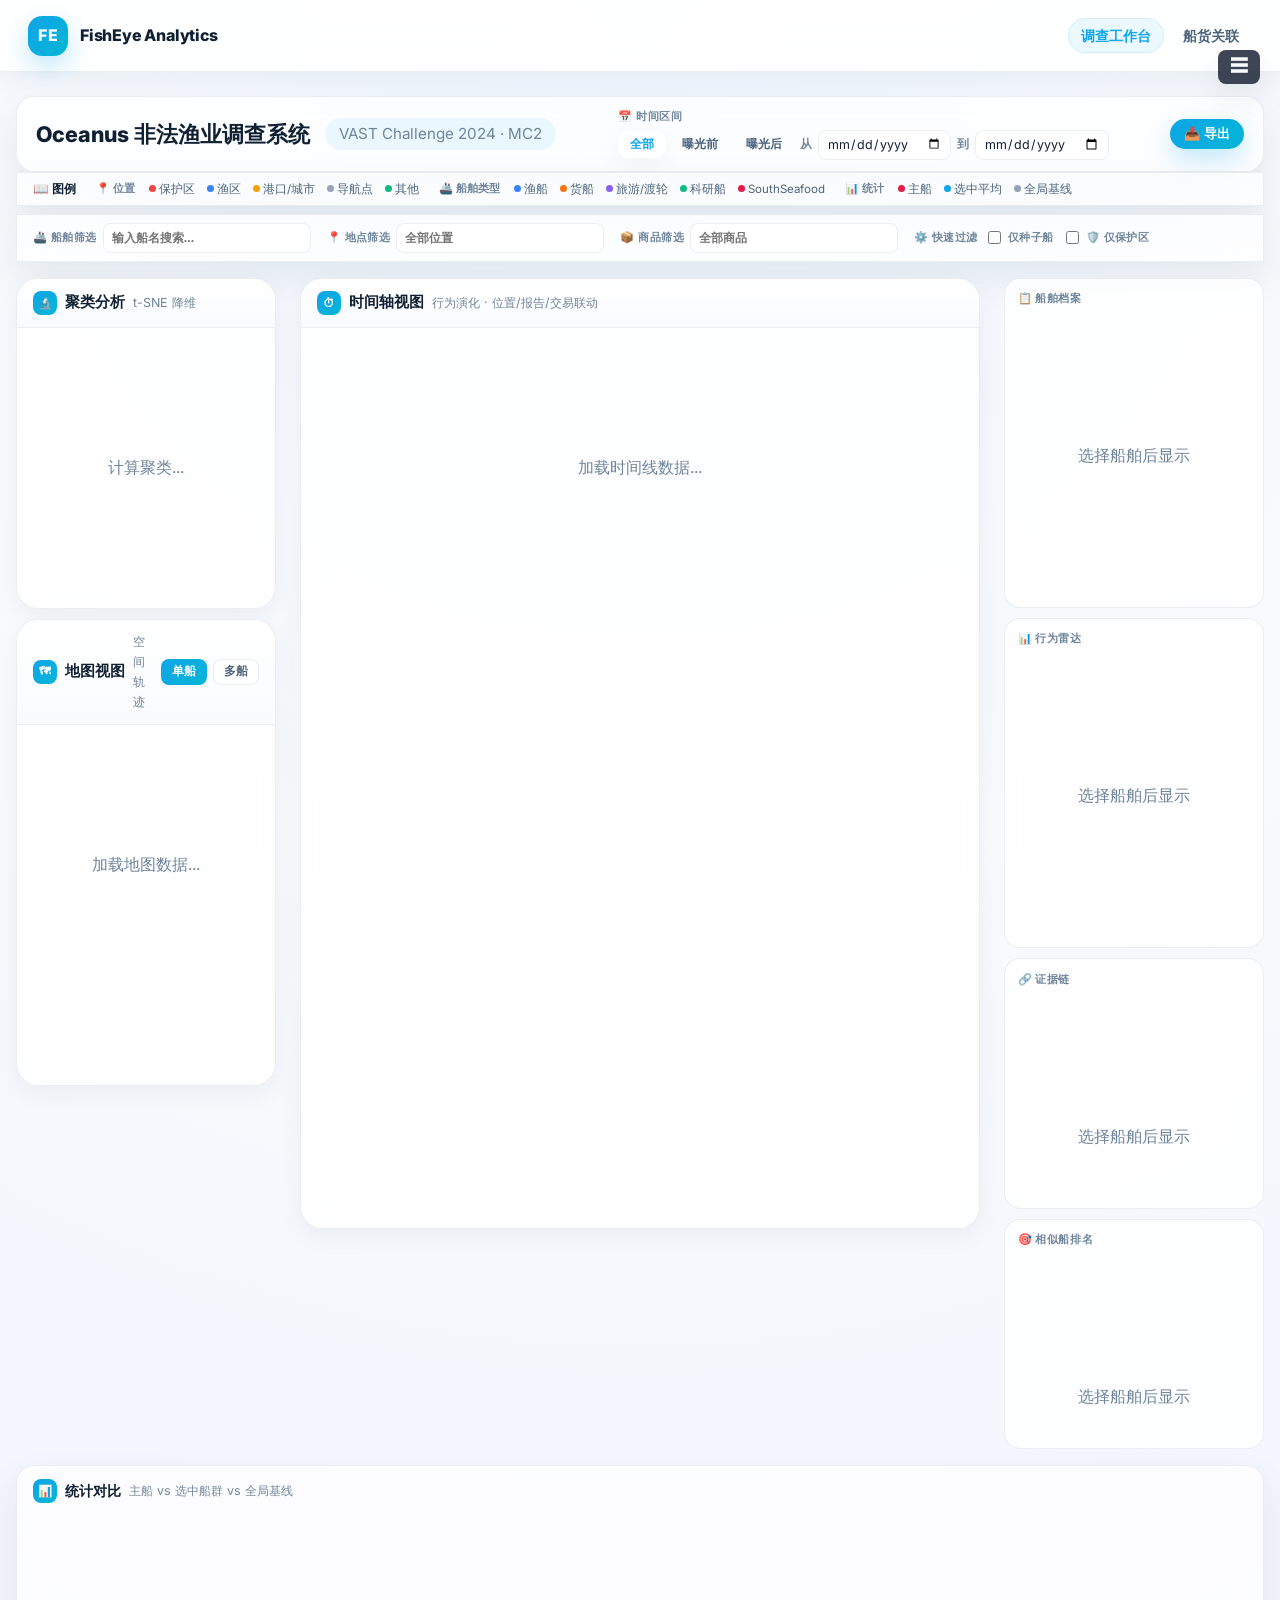
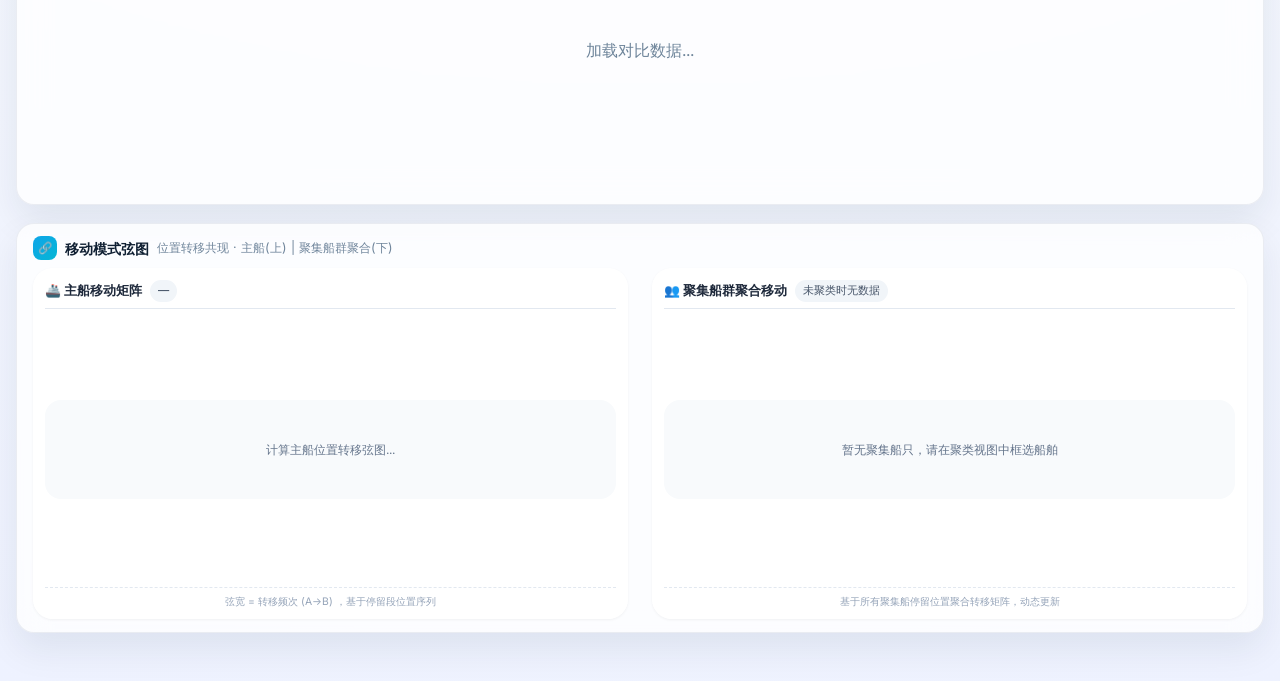
<file: index.html>
<!DOCTYPE html>
<html lang="zh-CN">
<head>
  <meta charset="UTF-8" />
  <meta name="viewport" content="width=device-width, initial-scale=1.0" />
  <title>Oceanus 非法渔业调查系统 | FishEye Analytics</title>
  <link rel="preconnect" href="https://fonts.googleapis.com">
  <link rel="preconnect" href="https://fonts.gstatic.com" crossorigin>
  <link href="https://fonts.googleapis.com/css2?family=Inter:wght@400;500;600;700;800&display=swap" rel="stylesheet">
  <link rel="stylesheet" href="styles/main.css" />
  <script src="https://d3js.org/d3.v7.min.js"></script>
  <script src="scripts/frontend/viz-utils.js"></script>
  <script src="scripts/frontend/timeline.js" defer></script>
  <script src="scripts/frontend/dashboard.js" defer></script>
</head>
<body class="app-body">
  <!-- ===== 顶部导航栏 ===== -->
  <nav class="nav-bar glass-nav">
    <a href="index.html" class="nav-brand">
      <div class="logo">FE</div>
      <span>FishEye Analytics</span>
    </a>
    <ul class="nav-links">
      <li><a href="index.html" class="active">调查工作台</a></li>
      <li><a href="pages/q1.html">船货关联</a></li>
    </ul>
  </nav>

  <button id="nav-toggle" class="nav-toggle" type="button" aria-label="显示/隐藏导航" aria-expanded="true">☰</button>

  <main class="main-content">
    <div class="container">

      <!-- ===== 顶部控制栏 ===== -->
      <section class="top-bar glass-panel" id="top-bar">
        <div class="top-bar-left">
          <div class="top-bar-title">Oceanus 非法渔业调查系统</div>
          <div class="top-bar-badge">VAST Challenge 2024 · MC2</div>
        </div>
        <div class="top-bar-center">
          <div class="top-control-group">
            <label>📅 时间区间</label>
            <div class="time-range-row">
              <button class="segmented active" data-time="all">全部</button>
              <button class="segmented" data-time="pre">曝光前</button>
              <button class="segmented" data-time="post">曝光后</button>
              <span class="time-range-sep">从</span>
              <input type="date" id="time-start" class="time-input">
              <span class="time-range-sep">到</span>
              <input type="date" id="time-end" class="time-input">
            </div>
          </div>
        </div>
        <div class="top-bar-right">
          <button class="btn btn-small" id="export-btn">📥 导出</button>
        </div>
      </section>

      <!-- ===== 图例横条（复旦风格） ===== -->
      <section class="legend-bar glass-panel" id="legend-bar">
        <div class="legend-bar-inner">
          <span class="legend-bar-title">📖 图例</span>
          <div class="legend-bar-group">
            <span class="legend-group-label">📍 位置</span>
            <span class="legend-item"><span class="ld" style="background:#ef4444"></span>保护区</span>
            <span class="legend-item"><span class="ld" style="background:#3b82f6"></span>渔区</span>
            <span class="legend-item"><span class="ld" style="background:#f59e0b"></span>港口/城市</span>
            <span class="legend-item"><span class="ld" style="background:#94a3b8"></span>导航点</span>
            <span class="legend-item"><span class="ld" style="background:#10b981"></span>其他</span>
          </div>
          <div class="legend-bar-group">
            <span class="legend-group-label">🚢 船舶类型</span>
            <span class="legend-item"><span class="ld" style="background:#3b82f6"></span>渔船</span>
            <span class="legend-item"><span class="ld" style="background:#f97316"></span>货船</span>
            <span class="legend-item"><span class="ld" style="background:#8b5cf6"></span>旅游/渡轮</span>
            <span class="legend-item"><span class="ld" style="background:#10b981"></span>科研船</span>
            <span class="legend-item"><span class="ld" style="background:#e11d48"></span>SouthSeafood</span>
          </div>
          <div class="legend-bar-group">
            <span class="legend-group-label">📊 统计</span>
            <span class="legend-item"><span class="ld" style="background:#e11d48"></span>主船</span>
            <span class="legend-item"><span class="ld" style="background:#0ea5e9"></span>选中平均</span>
            <span class="legend-item"><span class="ld" style="background:#94a3b8"></span>全局基线</span>
          </div>
        </div>
      </section>

      <!-- ===== 筛选器横条（复旦风格：放在图例下方） ===== -->
      <section class="filter-bar glass-panel" id="filter-bar">
        <div class="filter-bar-inner">
          <div class="filter-group">
            <label>🚢 船舶筛选</label>
            <div class="autocomplete-wrap" id="vessel-autocomplete">
              <input type="text" id="vessel-input" class="filter-select autocomplete-input" placeholder="输入船名搜索..." autocomplete="off">
              <div class="autocomplete-dropdown" id="vessel-dropdown"></div>
            </div>
          </div>
          <div class="filter-group">
            <label>📍 地点筛选</label>
            <div class="autocomplete-wrap" id="location-autocomplete">
              <input type="text" id="location-input" class="filter-select autocomplete-input" placeholder="全部位置" autocomplete="off" readonly>
              <div class="autocomplete-dropdown" id="location-dropdown"></div>
            </div>
          </div>
          <div class="filter-group">
            <label>📦 商品筛选</label>
            <div class="autocomplete-wrap" id="commodity-autocomplete">
              <input type="text" id="commodity-input" class="filter-select autocomplete-input" placeholder="全部商品" autocomplete="off" readonly>
              <div class="autocomplete-dropdown" id="commodity-dropdown"></div>
            </div>
          </div>
          <div class="filter-group">
            <label>⚙️ 快速过滤</label>
            <div class="filter-checkboxes">
              <label class="filter-toggle"><input type="checkbox" id="filter-seed-only"> 仅种子船</label>
              <label class="filter-toggle"><input type="checkbox" id="filter-protected"> 🛡️ 仅保护区</label>
            </div>
          </div>
        </div>
      </section>

      <!-- ===== 三栏主体布局 ===== -->
      <div class="three-col-layout">

        <!-- ===== 左侧栏：聚类 + 地图 ===== -->
        <aside class="left-sidebar" id="left-sidebar">
          <div class="zone-card zone-cluster" id="zone-cluster">
            <div class="zone-title">
              <span class="zone-badge">🔬</span> 聚类分析
              <span class="zone-subtitle">t-SNE 降维</span>
            </div>
            <div class="zone-content" id="cluster-viz">
              <div class="loading">计算聚类...</div>
            </div>
          </div>
          <div class="zone-card zone-map" id="zone-map">
            <div class="zone-title">
              <span class="zone-badge">🗺</span> 地图视图
              <span class="zone-subtitle">空间轨迹</span>
              <div class="zone-controls">
                <button class="zone-btn active" id="map-mode-single">单船</button>
                <button class="zone-btn" id="map-mode-multi">多船</button>
              </div>
            </div>
            <div class="zone-content" id="map-viz">
              <div class="loading">加载地图数据...</div>
            </div>
          </div>
        </aside>

        <!-- ===== 中间主区域：时间轴 ===== -->
        <div class="center-main">
          <div class="zone-card zone-timeline" id="zone-timeline">
            <div class="zone-title">
              <span class="zone-badge">⏱</span> 时间轴视图
              <span class="zone-subtitle">行为演化 · 位置/报告/交易联动</span>
              <div class="zone-controls"></div>
            </div>
            <div class="zone-content" id="timeline-viz">
              <div class="loading">加载时间线数据...</div>
            </div>
          </div>
        </div>

        <!-- ===== 右侧栏：证据链 ===== -->
        <aside class="right-sidebar" id="right-sidebar">
          <div class="sidebar-section">
            <div class="sidebar-section-title">📋 船舶档案</div>
            <div id="vessel-profile" class="profile-mini">
              <div class="loading">选择船舶后显示</div>
            </div>
          </div>
          <div class="sidebar-section">
            <div class="sidebar-section-title">📊 行为雷达</div>
            <div id="radar-viz" class="radar-mini">
              <div class="loading">选择船舶后显示</div>
            </div>
          </div>
          <div class="sidebar-section">
            <div class="sidebar-section-title">🔗 证据链</div>
            <div id="evidence-panel" class="evidence-mini">
              <div class="loading">选择船舶后显示</div>
            </div>
          </div>
          <div class="sidebar-section">
            <div class="sidebar-section-title">🎯 相似船排名</div>
            <div id="similar-vessels" class="similar-mini">
              <div class="loading">选择船舶后显示</div>
            </div>
          </div>
        </aside>

      </div>

      <!-- ===== 底部统计对比 ===== -->
      <section class="bottom-stats glass-panel" id="bottom-stats">
        <div class="bottom-stats-header">
          <span class="zone-badge">📊</span> 统计对比
          <span class="zone-subtitle">主船 vs 选中船群 vs 全局基线</span>
        </div>
        <div class="bottom-stats-content" id="stats-compare">
          <div class="loading">加载对比数据...</div>
        </div>
      </section>

            <!-- ===== 新增：双弦图区块 ===== -->
      <section class="bottom-stats glass-panel" id="chord-section" style="margin-top: 18px;">
        <div class="bottom-stats-header">
          <span class="zone-badge">🔗</span> 移动模式弦图
          <span class="zone-subtitle">位置转移共现 · 主船(上) | 聚集船群聚合(下)</span>
        </div>
        <div class="chord-container-group" id="chord-container-group">
          <div class="chord-card">
            <div class="chord-card-title">
              🚢 主船移动矩阵 
              <span class="badge" id="mainChordTitle">—</span>
            </div>
            <div id="chord-main-viz" class="chord-viz"><div class="chord-placeholder">计算主船位置转移弦图...</div></div>
            <div class="chord-note">弦宽 = 转移频次 (A→B) ，基于停留段位置序列</div>
          </div>
          <div class="chord-card">
            <div class="chord-card-title">
              👥 聚集船群聚合移动 
              <span class="badge" id="clusterChordTitle">未聚类时无数据</span>
            </div>
            <div id="chord-cluster-viz" class="chord-viz"><div class="chord-placeholder">暂无聚集船只，请在聚类视图中框选船舶</div></div>
            <div class="chord-note">基于所有聚集船停留位置聚合转移矩阵，动态更新</div>
          </div>
        </div>
      </section>

    </div>
  </main>
</body>
</html>
</file>
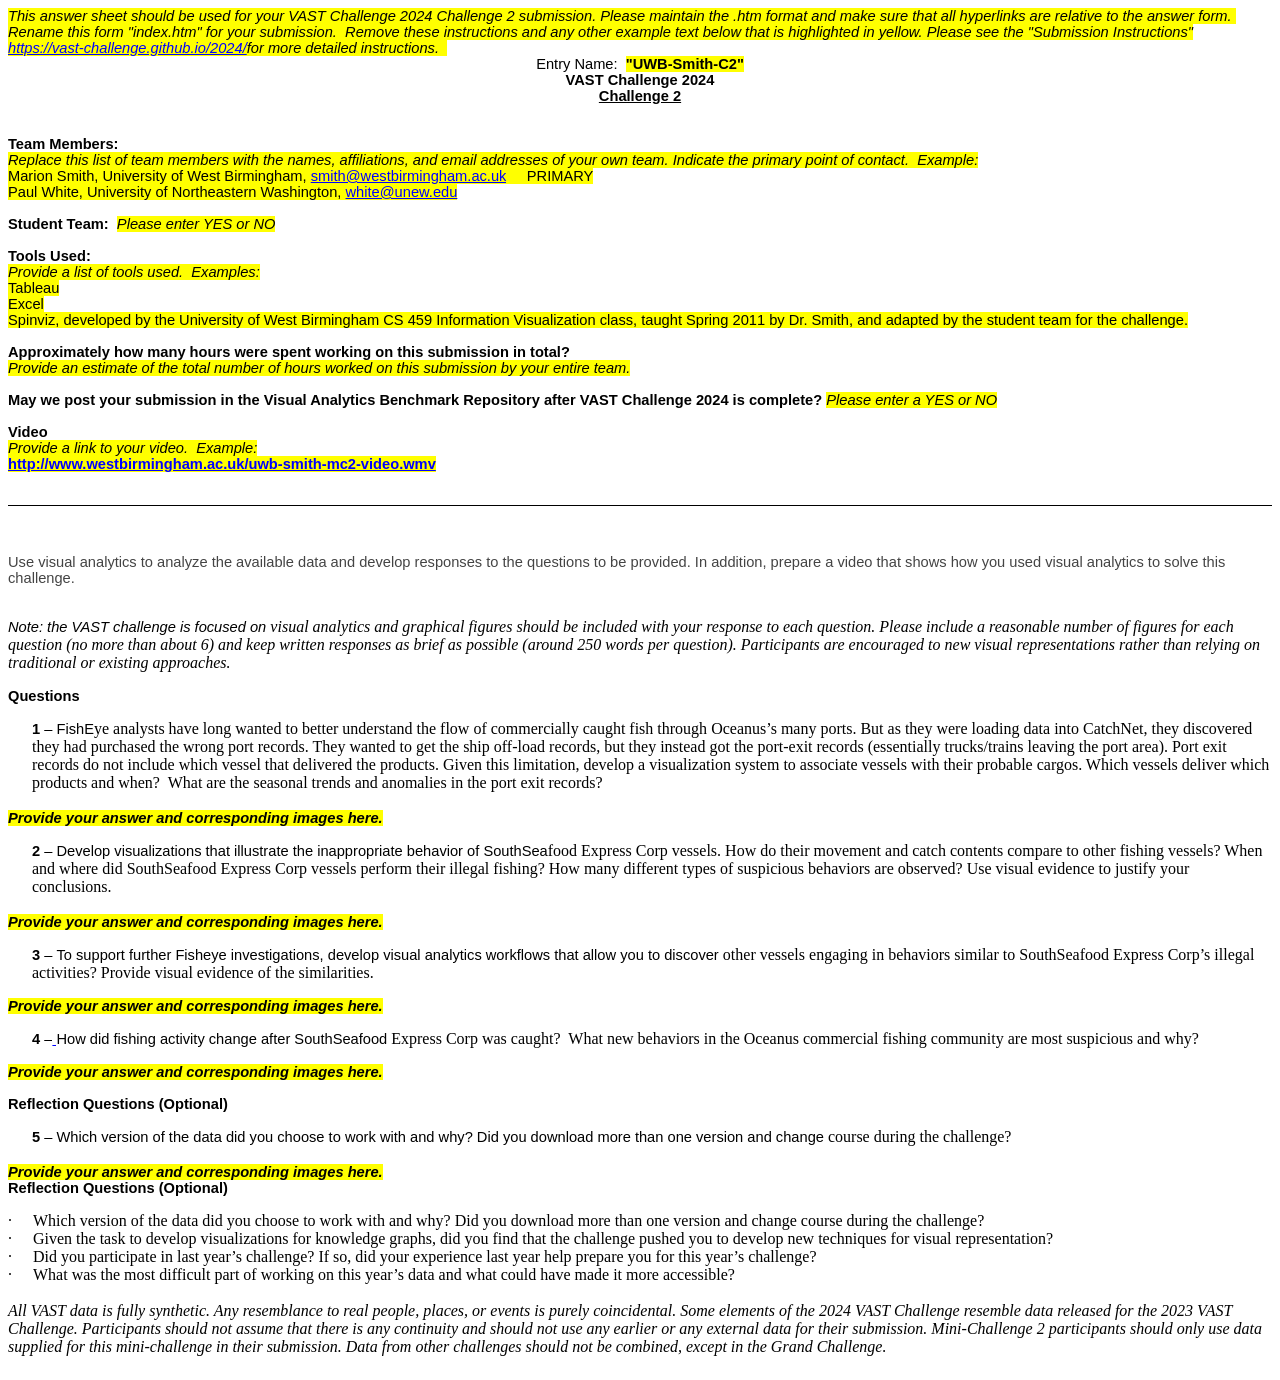
<file: data/raw/VAST Challenge 2024 C2 Answer Sheet.htm>
<html xmlns:v="urn:schemas-microsoft-com:vml"
xmlns:o="urn:schemas-microsoft-com:office:office"
xmlns:w="urn:schemas-microsoft-com:office:word"
xmlns:x="urn:schemas-microsoft-com:office:excel"
xmlns:dt="uuid:C2F41010-65B3-11d1-A29F-00AA00C14882"
xmlns:m="http://schemas.microsoft.com/office/2004/12/omml"
xmlns="http://www.w3.org/TR/REC-html40">

<head>
<meta http-equiv=Content-Type content="text/html; charset=windows-1252">
<meta name=ProgId content=Word.Document>
<meta name=Generator content="Microsoft Word 15">
<meta name=Originator content="Microsoft Word 15">
<link rel=File-List
href="VAST%20Challenge%202024%20C2%20Answer%20Sheet_files/filelist.xml">
<title>This form is a web page which was created in MS WORD and therefore can
be easily edited that way</title>
<!--[if gte mso 9]><xml>
 <o:DocumentProperties>
  <o:Author>Whiting, Mark A</o:Author>
  <o:Template>Normal</o:Template>
  <o:LastAuthor>Haack, Jereme N</o:LastAuthor>
  <o:Revision>6</o:Revision>
  <o:TotalTime>167</o:TotalTime>
  <o:Created>2024-04-15T05:04:00Z</o:Created>
  <o:LastSaved>2024-04-19T19:46:00Z</o:LastSaved>
  <o:Pages>3</o:Pages>
  <o:Words>754</o:Words>
  <o:Characters>4524</o:Characters>
  <o:Company>Pacific Northwest Versions panel</o:Company>
  <o:Lines>37</o:Lines>
  <o:Paragraphs>10</o:Paragraphs>
  <o:CharactersWithSpaces>5268</o:CharactersWithSpaces>
  <o:Version>16.00</o:Version>
 </o:DocumentProperties>
 <o:CustomDocumentProperties>
  <o:GrammarlyDocumentId dt:dt="string">a4e2c95af1fdde5b488475b43b4a23f101aefdc7aca085c263d03f771c3ad447</o:GrammarlyDocumentId>
 </o:CustomDocumentProperties>
</xml><![endif]-->
<link rel=themeData
href="VAST%20Challenge%202024%20C2%20Answer%20Sheet_files/themedata.thmx">
<link rel=colorSchemeMapping
href="VAST%20Challenge%202024%20C2%20Answer%20Sheet_files/colorschememapping.xml">
<!--[if gte mso 9]><xml>
 <w:WordDocument>
  <w:View>Print</w:View>
  <w:TrackMoves/>
  <w:TrackFormatting/>
  <w:ValidateAgainstSchemas/>
  <w:SaveIfXMLInvalid>false</w:SaveIfXMLInvalid>
  <w:IgnoreMixedContent>false</w:IgnoreMixedContent>
  <w:AlwaysShowPlaceholderText>false</w:AlwaysShowPlaceholderText>
  <w:DoNotPromoteQF/>
  <w:LidThemeOther>EN-US</w:LidThemeOther>
  <w:LidThemeAsian>X-NONE</w:LidThemeAsian>
  <w:LidThemeComplexScript>X-NONE</w:LidThemeComplexScript>
  <w:Compatibility>
   <w:BreakWrappedTables/>
   <w:SnapToGridInCell/>
   <w:WrapTextWithPunct/>
   <w:UseAsianBreakRules/>
   <w:DontGrowAutofit/>
   <w:SplitPgBreakAndParaMark/>
   <w:DontVertAlignCellWithSp/>
   <w:DontBreakConstrainedForcedTables/>
   <w:DontVertAlignInTxbx/>
   <w:Word11KerningPairs/>
   <w:CachedColBalance/>
  </w:Compatibility>
  <w:DocumentVariables>
   <w:__Grammarly_42____i>H4sIAAAAAAAEAKtWckksSQxILCpxzi/NK1GyMqwFAAEhoTITAAAA</w:__Grammarly_42____i>
   <w:__Grammarly_42___1>H4sIAAAAAAAEAKtWcslP9kxRslIyNDY2MjcxtTQxNrUwN7MAcpR0lIJTi4sz8/NACkxqAf7yzWwsAAAA</w:__Grammarly_42___1>
  </w:DocumentVariables>
  <w:BrowserLevel>MicrosoftInternetExplorer4</w:BrowserLevel>
  <m:mathPr>
   <m:mathFont m:val="Cambria Math"/>
   <m:brkBin m:val="before"/>
   <m:brkBinSub m:val="&#45;-"/>
   <m:smallFrac m:val="off"/>
   <m:dispDef/>
   <m:lMargin m:val="0"/>
   <m:rMargin m:val="0"/>
   <m:defJc m:val="centerGroup"/>
   <m:wrapIndent m:val="1440"/>
   <m:intLim m:val="subSup"/>
   <m:naryLim m:val="undOvr"/>
  </m:mathPr></w:WordDocument>
</xml><![endif]--><!--[if gte mso 9]><xml>
 <w:LatentStyles DefLockedState="false" DefUnhideWhenUsed="false"
  DefSemiHidden="false" DefQFormat="false" DefPriority="99"
  LatentStyleCount="376">
  <w:LsdException Locked="false" Priority="0" QFormat="true" Name="Normal"/>
  <w:LsdException Locked="false" Priority="9" QFormat="true" Name="heading 1"/>
  <w:LsdException Locked="false" Priority="9" QFormat="true" Name="heading 2"/>
  <w:LsdException Locked="false" Priority="9" QFormat="true" Name="heading 3"/>
  <w:LsdException Locked="false" Priority="9" SemiHidden="true"
   UnhideWhenUsed="true" QFormat="true" Name="heading 4"/>
  <w:LsdException Locked="false" Priority="9" SemiHidden="true"
   UnhideWhenUsed="true" QFormat="true" Name="heading 5"/>
  <w:LsdException Locked="false" Priority="9" SemiHidden="true"
   UnhideWhenUsed="true" QFormat="true" Name="heading 6"/>
  <w:LsdException Locked="false" Priority="9" SemiHidden="true"
   UnhideWhenUsed="true" QFormat="true" Name="heading 7"/>
  <w:LsdException Locked="false" Priority="9" SemiHidden="true"
   UnhideWhenUsed="true" QFormat="true" Name="heading 8"/>
  <w:LsdException Locked="false" Priority="9" SemiHidden="true"
   UnhideWhenUsed="true" QFormat="true" Name="heading 9"/>
  <w:LsdException Locked="false" SemiHidden="true" UnhideWhenUsed="true"
   Name="index 1"/>
  <w:LsdException Locked="false" SemiHidden="true" UnhideWhenUsed="true"
   Name="index 2"/>
  <w:LsdException Locked="false" SemiHidden="true" UnhideWhenUsed="true"
   Name="index 3"/>
  <w:LsdException Locked="false" SemiHidden="true" UnhideWhenUsed="true"
   Name="index 4"/>
  <w:LsdException Locked="false" SemiHidden="true" UnhideWhenUsed="true"
   Name="index 5"/>
  <w:LsdException Locked="false" SemiHidden="true" UnhideWhenUsed="true"
   Name="index 6"/>
  <w:LsdException Locked="false" SemiHidden="true" UnhideWhenUsed="true"
   Name="index 7"/>
  <w:LsdException Locked="false" SemiHidden="true" UnhideWhenUsed="true"
   Name="index 8"/>
  <w:LsdException Locked="false" SemiHidden="true" UnhideWhenUsed="true"
   Name="index 9"/>
  <w:LsdException Locked="false" Priority="39" SemiHidden="true"
   UnhideWhenUsed="true" Name="toc 1"/>
  <w:LsdException Locked="false" Priority="39" SemiHidden="true"
   UnhideWhenUsed="true" Name="toc 2"/>
  <w:LsdException Locked="false" Priority="39" SemiHidden="true"
   UnhideWhenUsed="true" Name="toc 3"/>
  <w:LsdException Locked="false" Priority="39" SemiHidden="true"
   UnhideWhenUsed="true" Name="toc 4"/>
  <w:LsdException Locked="false" Priority="39" SemiHidden="true"
   UnhideWhenUsed="true" Name="toc 5"/>
  <w:LsdException Locked="false" Priority="39" SemiHidden="true"
   UnhideWhenUsed="true" Name="toc 6"/>
  <w:LsdException Locked="false" Priority="39" SemiHidden="true"
   UnhideWhenUsed="true" Name="toc 7"/>
  <w:LsdException Locked="false" Priority="39" SemiHidden="true"
   UnhideWhenUsed="true" Name="toc 8"/>
  <w:LsdException Locked="false" Priority="39" SemiHidden="true"
   UnhideWhenUsed="true" Name="toc 9"/>
  <w:LsdException Locked="false" SemiHidden="true" UnhideWhenUsed="true"
   Name="Normal Indent"/>
  <w:LsdException Locked="false" SemiHidden="true" UnhideWhenUsed="true"
   Name="footnote text"/>
  <w:LsdException Locked="false" SemiHidden="true" UnhideWhenUsed="true"
   Name="annotation text"/>
  <w:LsdException Locked="false" SemiHidden="true" UnhideWhenUsed="true"
   Name="header"/>
  <w:LsdException Locked="false" SemiHidden="true" UnhideWhenUsed="true"
   Name="footer"/>
  <w:LsdException Locked="false" SemiHidden="true" UnhideWhenUsed="true"
   Name="index heading"/>
  <w:LsdException Locked="false" Priority="35" SemiHidden="true"
   UnhideWhenUsed="true" QFormat="true" Name="caption"/>
  <w:LsdException Locked="false" SemiHidden="true" UnhideWhenUsed="true"
   Name="table of figures"/>
  <w:LsdException Locked="false" SemiHidden="true" UnhideWhenUsed="true"
   Name="envelope address"/>
  <w:LsdException Locked="false" SemiHidden="true" UnhideWhenUsed="true"
   Name="envelope return"/>
  <w:LsdException Locked="false" SemiHidden="true" UnhideWhenUsed="true"
   Name="footnote reference"/>
  <w:LsdException Locked="false" SemiHidden="true" UnhideWhenUsed="true"
   Name="annotation reference"/>
  <w:LsdException Locked="false" SemiHidden="true" UnhideWhenUsed="true"
   Name="line number"/>
  <w:LsdException Locked="false" SemiHidden="true" UnhideWhenUsed="true"
   Name="page number"/>
  <w:LsdException Locked="false" SemiHidden="true" UnhideWhenUsed="true"
   Name="endnote reference"/>
  <w:LsdException Locked="false" SemiHidden="true" UnhideWhenUsed="true"
   Name="endnote text"/>
  <w:LsdException Locked="false" SemiHidden="true" UnhideWhenUsed="true"
   Name="table of authorities"/>
  <w:LsdException Locked="false" SemiHidden="true" UnhideWhenUsed="true"
   Name="macro"/>
  <w:LsdException Locked="false" SemiHidden="true" UnhideWhenUsed="true"
   Name="toa heading"/>
  <w:LsdException Locked="false" SemiHidden="true" UnhideWhenUsed="true"
   Name="List"/>
  <w:LsdException Locked="false" SemiHidden="true" UnhideWhenUsed="true"
   Name="List Bullet"/>
  <w:LsdException Locked="false" SemiHidden="true" UnhideWhenUsed="true"
   Name="List Number"/>
  <w:LsdException Locked="false" SemiHidden="true" UnhideWhenUsed="true"
   Name="List 2"/>
  <w:LsdException Locked="false" SemiHidden="true" UnhideWhenUsed="true"
   Name="List 3"/>
  <w:LsdException Locked="false" SemiHidden="true" UnhideWhenUsed="true"
   Name="List 4"/>
  <w:LsdException Locked="false" SemiHidden="true" UnhideWhenUsed="true"
   Name="List 5"/>
  <w:LsdException Locked="false" SemiHidden="true" UnhideWhenUsed="true"
   Name="List Bullet 2"/>
  <w:LsdException Locked="false" SemiHidden="true" UnhideWhenUsed="true"
   Name="List Bullet 3"/>
  <w:LsdException Locked="false" SemiHidden="true" UnhideWhenUsed="true"
   Name="List Bullet 4"/>
  <w:LsdException Locked="false" SemiHidden="true" UnhideWhenUsed="true"
   Name="List Bullet 5"/>
  <w:LsdException Locked="false" SemiHidden="true" UnhideWhenUsed="true"
   Name="List Number 2"/>
  <w:LsdException Locked="false" SemiHidden="true" UnhideWhenUsed="true"
   Name="List Number 3"/>
  <w:LsdException Locked="false" SemiHidden="true" UnhideWhenUsed="true"
   Name="List Number 4"/>
  <w:LsdException Locked="false" SemiHidden="true" UnhideWhenUsed="true"
   Name="List Number 5"/>
  <w:LsdException Locked="false" Priority="10" QFormat="true" Name="Title"/>
  <w:LsdException Locked="false" SemiHidden="true" UnhideWhenUsed="true"
   Name="Closing"/>
  <w:LsdException Locked="false" SemiHidden="true" UnhideWhenUsed="true"
   Name="Signature"/>
  <w:LsdException Locked="false" Priority="1" SemiHidden="true"
   UnhideWhenUsed="true" Name="Default Paragraph Font"/>
  <w:LsdException Locked="false" SemiHidden="true" UnhideWhenUsed="true"
   Name="Body Text"/>
  <w:LsdException Locked="false" SemiHidden="true" UnhideWhenUsed="true"
   Name="Body Text Indent"/>
  <w:LsdException Locked="false" SemiHidden="true" UnhideWhenUsed="true"
   Name="List Continue"/>
  <w:LsdException Locked="false" SemiHidden="true" UnhideWhenUsed="true"
   Name="List Continue 2"/>
  <w:LsdException Locked="false" SemiHidden="true" UnhideWhenUsed="true"
   Name="List Continue 3"/>
  <w:LsdException Locked="false" SemiHidden="true" UnhideWhenUsed="true"
   Name="List Continue 4"/>
  <w:LsdException Locked="false" SemiHidden="true" UnhideWhenUsed="true"
   Name="List Continue 5"/>
  <w:LsdException Locked="false" SemiHidden="true" UnhideWhenUsed="true"
   Name="Message Header"/>
  <w:LsdException Locked="false" Priority="11" QFormat="true" Name="Subtitle"/>
  <w:LsdException Locked="false" SemiHidden="true" UnhideWhenUsed="true"
   Name="Salutation"/>
  <w:LsdException Locked="false" SemiHidden="true" UnhideWhenUsed="true"
   Name="Date"/>
  <w:LsdException Locked="false" SemiHidden="true" UnhideWhenUsed="true"
   Name="Body Text First Indent"/>
  <w:LsdException Locked="false" SemiHidden="true" UnhideWhenUsed="true"
   Name="Body Text First Indent 2"/>
  <w:LsdException Locked="false" SemiHidden="true" UnhideWhenUsed="true"
   Name="Note Heading"/>
  <w:LsdException Locked="false" SemiHidden="true" UnhideWhenUsed="true"
   Name="Body Text 2"/>
  <w:LsdException Locked="false" SemiHidden="true" UnhideWhenUsed="true"
   Name="Body Text 3"/>
  <w:LsdException Locked="false" SemiHidden="true" UnhideWhenUsed="true"
   Name="Body Text Indent 2"/>
  <w:LsdException Locked="false" SemiHidden="true" UnhideWhenUsed="true"
   Name="Body Text Indent 3"/>
  <w:LsdException Locked="false" SemiHidden="true" UnhideWhenUsed="true"
   Name="Block Text"/>
  <w:LsdException Locked="false" SemiHidden="true" UnhideWhenUsed="true"
   Name="Hyperlink"/>
  <w:LsdException Locked="false" SemiHidden="true" UnhideWhenUsed="true"
   Name="FollowedHyperlink"/>
  <w:LsdException Locked="false" Priority="22" QFormat="true" Name="Strong"/>
  <w:LsdException Locked="false" Priority="20" QFormat="true" Name="Emphasis"/>
  <w:LsdException Locked="false" SemiHidden="true" UnhideWhenUsed="true"
   Name="Document Map"/>
  <w:LsdException Locked="false" SemiHidden="true" UnhideWhenUsed="true"
   Name="Plain Text"/>
  <w:LsdException Locked="false" SemiHidden="true" UnhideWhenUsed="true"
   Name="E-mail Signature"/>
  <w:LsdException Locked="false" SemiHidden="true" UnhideWhenUsed="true"
   Name="HTML Top of Form"/>
  <w:LsdException Locked="false" SemiHidden="true" UnhideWhenUsed="true"
   Name="HTML Bottom of Form"/>
  <w:LsdException Locked="false" SemiHidden="true" UnhideWhenUsed="true"
   Name="Normal (Web)"/>
  <w:LsdException Locked="false" SemiHidden="true" UnhideWhenUsed="true"
   Name="HTML Acronym"/>
  <w:LsdException Locked="false" SemiHidden="true" UnhideWhenUsed="true"
   Name="HTML Address"/>
  <w:LsdException Locked="false" SemiHidden="true" UnhideWhenUsed="true"
   Name="HTML Cite"/>
  <w:LsdException Locked="false" SemiHidden="true" UnhideWhenUsed="true"
   Name="HTML Code"/>
  <w:LsdException Locked="false" SemiHidden="true" UnhideWhenUsed="true"
   Name="HTML Definition"/>
  <w:LsdException Locked="false" SemiHidden="true" UnhideWhenUsed="true"
   Name="HTML Keyboard"/>
  <w:LsdException Locked="false" SemiHidden="true" UnhideWhenUsed="true"
   Name="HTML Preformatted"/>
  <w:LsdException Locked="false" SemiHidden="true" UnhideWhenUsed="true"
   Name="HTML Sample"/>
  <w:LsdException Locked="false" SemiHidden="true" UnhideWhenUsed="true"
   Name="HTML Typewriter"/>
  <w:LsdException Locked="false" SemiHidden="true" UnhideWhenUsed="true"
   Name="HTML Variable"/>
  <w:LsdException Locked="false" SemiHidden="true" UnhideWhenUsed="true"
   Name="Normal Table"/>
  <w:LsdException Locked="false" SemiHidden="true" UnhideWhenUsed="true"
   Name="annotation subject"/>
  <w:LsdException Locked="false" SemiHidden="true" UnhideWhenUsed="true"
   Name="No List"/>
  <w:LsdException Locked="false" SemiHidden="true" UnhideWhenUsed="true"
   Name="Outline List 1"/>
  <w:LsdException Locked="false" SemiHidden="true" UnhideWhenUsed="true"
   Name="Outline List 2"/>
  <w:LsdException Locked="false" SemiHidden="true" UnhideWhenUsed="true"
   Name="Outline List 3"/>
  <w:LsdException Locked="false" SemiHidden="true" UnhideWhenUsed="true"
   Name="Table Simple 1"/>
  <w:LsdException Locked="false" SemiHidden="true" UnhideWhenUsed="true"
   Name="Table Simple 2"/>
  <w:LsdException Locked="false" SemiHidden="true" UnhideWhenUsed="true"
   Name="Table Simple 3"/>
  <w:LsdException Locked="false" SemiHidden="true" UnhideWhenUsed="true"
   Name="Table Classic 1"/>
  <w:LsdException Locked="false" SemiHidden="true" UnhideWhenUsed="true"
   Name="Table Classic 2"/>
  <w:LsdException Locked="false" SemiHidden="true" UnhideWhenUsed="true"
   Name="Table Classic 3"/>
  <w:LsdException Locked="false" SemiHidden="true" UnhideWhenUsed="true"
   Name="Table Classic 4"/>
  <w:LsdException Locked="false" SemiHidden="true" UnhideWhenUsed="true"
   Name="Table Colorful 1"/>
  <w:LsdException Locked="false" SemiHidden="true" UnhideWhenUsed="true"
   Name="Table Colorful 2"/>
  <w:LsdException Locked="false" SemiHidden="true" UnhideWhenUsed="true"
   Name="Table Colorful 3"/>
  <w:LsdException Locked="false" SemiHidden="true" UnhideWhenUsed="true"
   Name="Table Columns 1"/>
  <w:LsdException Locked="false" SemiHidden="true" UnhideWhenUsed="true"
   Name="Table Columns 2"/>
  <w:LsdException Locked="false" SemiHidden="true" UnhideWhenUsed="true"
   Name="Table Columns 3"/>
  <w:LsdException Locked="false" SemiHidden="true" UnhideWhenUsed="true"
   Name="Table Columns 4"/>
  <w:LsdException Locked="false" SemiHidden="true" UnhideWhenUsed="true"
   Name="Table Columns 5"/>
  <w:LsdException Locked="false" SemiHidden="true" UnhideWhenUsed="true"
   Name="Table Grid 1"/>
  <w:LsdException Locked="false" SemiHidden="true" UnhideWhenUsed="true"
   Name="Table Grid 2"/>
  <w:LsdException Locked="false" SemiHidden="true" UnhideWhenUsed="true"
   Name="Table Grid 3"/>
  <w:LsdException Locked="false" SemiHidden="true" UnhideWhenUsed="true"
   Name="Table Grid 4"/>
  <w:LsdException Locked="false" SemiHidden="true" UnhideWhenUsed="true"
   Name="Table Grid 5"/>
  <w:LsdException Locked="false" SemiHidden="true" UnhideWhenUsed="true"
   Name="Table Grid 6"/>
  <w:LsdException Locked="false" SemiHidden="true" UnhideWhenUsed="true"
   Name="Table Grid 7"/>
  <w:LsdException Locked="false" SemiHidden="true" UnhideWhenUsed="true"
   Name="Table Grid 8"/>
  <w:LsdException Locked="false" SemiHidden="true" UnhideWhenUsed="true"
   Name="Table List 1"/>
  <w:LsdException Locked="false" SemiHidden="true" UnhideWhenUsed="true"
   Name="Table List 2"/>
  <w:LsdException Locked="false" SemiHidden="true" UnhideWhenUsed="true"
   Name="Table List 3"/>
  <w:LsdException Locked="false" SemiHidden="true" UnhideWhenUsed="true"
   Name="Table List 4"/>
  <w:LsdException Locked="false" SemiHidden="true" UnhideWhenUsed="true"
   Name="Table List 5"/>
  <w:LsdException Locked="false" SemiHidden="true" UnhideWhenUsed="true"
   Name="Table List 6"/>
  <w:LsdException Locked="false" SemiHidden="true" UnhideWhenUsed="true"
   Name="Table List 7"/>
  <w:LsdException Locked="false" SemiHidden="true" UnhideWhenUsed="true"
   Name="Table List 8"/>
  <w:LsdException Locked="false" SemiHidden="true" UnhideWhenUsed="true"
   Name="Table 3D effects 1"/>
  <w:LsdException Locked="false" SemiHidden="true" UnhideWhenUsed="true"
   Name="Table 3D effects 2"/>
  <w:LsdException Locked="false" SemiHidden="true" UnhideWhenUsed="true"
   Name="Table 3D effects 3"/>
  <w:LsdException Locked="false" SemiHidden="true" UnhideWhenUsed="true"
   Name="Table Contemporary"/>
  <w:LsdException Locked="false" SemiHidden="true" UnhideWhenUsed="true"
   Name="Table Elegant"/>
  <w:LsdException Locked="false" SemiHidden="true" UnhideWhenUsed="true"
   Name="Table Professional"/>
  <w:LsdException Locked="false" SemiHidden="true" UnhideWhenUsed="true"
   Name="Table Subtle 1"/>
  <w:LsdException Locked="false" SemiHidden="true" UnhideWhenUsed="true"
   Name="Table Subtle 2"/>
  <w:LsdException Locked="false" SemiHidden="true" UnhideWhenUsed="true"
   Name="Table Web 1"/>
  <w:LsdException Locked="false" SemiHidden="true" UnhideWhenUsed="true"
   Name="Table Web 2"/>
  <w:LsdException Locked="false" SemiHidden="true" UnhideWhenUsed="true"
   Name="Table Web 3"/>
  <w:LsdException Locked="false" SemiHidden="true" UnhideWhenUsed="true"
   Name="Balloon Text"/>
  <w:LsdException Locked="false" Priority="59" Name="Table Grid"/>
  <w:LsdException Locked="false" SemiHidden="true" UnhideWhenUsed="true"
   Name="Table Theme"/>
  <w:LsdException Locked="false" SemiHidden="true" Name="Placeholder Text"/>
  <w:LsdException Locked="false" Priority="1" QFormat="true" Name="No Spacing"/>
  <w:LsdException Locked="false" Priority="60" Name="Light Shading"/>
  <w:LsdException Locked="false" Priority="61" Name="Light List"/>
  <w:LsdException Locked="false" Priority="62" Name="Light Grid"/>
  <w:LsdException Locked="false" Priority="63" Name="Medium Shading 1"/>
  <w:LsdException Locked="false" Priority="64" Name="Medium Shading 2"/>
  <w:LsdException Locked="false" Priority="65" Name="Medium List 1"/>
  <w:LsdException Locked="false" Priority="66" Name="Medium List 2"/>
  <w:LsdException Locked="false" Priority="67" Name="Medium Grid 1"/>
  <w:LsdException Locked="false" Priority="68" Name="Medium Grid 2"/>
  <w:LsdException Locked="false" Priority="69" Name="Medium Grid 3"/>
  <w:LsdException Locked="false" Priority="70" Name="Dark List"/>
  <w:LsdException Locked="false" Priority="71" Name="Colorful Shading"/>
  <w:LsdException Locked="false" Priority="72" Name="Colorful List"/>
  <w:LsdException Locked="false" Priority="73" Name="Colorful Grid"/>
  <w:LsdException Locked="false" Priority="60" Name="Light Shading Accent 1"/>
  <w:LsdException Locked="false" Priority="61" Name="Light List Accent 1"/>
  <w:LsdException Locked="false" Priority="62" Name="Light Grid Accent 1"/>
  <w:LsdException Locked="false" Priority="63" Name="Medium Shading 1 Accent 1"/>
  <w:LsdException Locked="false" Priority="64" Name="Medium Shading 2 Accent 1"/>
  <w:LsdException Locked="false" Priority="65" Name="Medium List 1 Accent 1"/>
  <w:LsdException Locked="false" SemiHidden="true" Name="Revision"/>
  <w:LsdException Locked="false" Priority="34" QFormat="true"
   Name="List Paragraph"/>
  <w:LsdException Locked="false" Priority="29" QFormat="true" Name="Quote"/>
  <w:LsdException Locked="false" Priority="30" QFormat="true"
   Name="Intense Quote"/>
  <w:LsdException Locked="false" Priority="66" Name="Medium List 2 Accent 1"/>
  <w:LsdException Locked="false" Priority="67" Name="Medium Grid 1 Accent 1"/>
  <w:LsdException Locked="false" Priority="68" Name="Medium Grid 2 Accent 1"/>
  <w:LsdException Locked="false" Priority="69" Name="Medium Grid 3 Accent 1"/>
  <w:LsdException Locked="false" Priority="70" Name="Dark List Accent 1"/>
  <w:LsdException Locked="false" Priority="71" Name="Colorful Shading Accent 1"/>
  <w:LsdException Locked="false" Priority="72" Name="Colorful List Accent 1"/>
  <w:LsdException Locked="false" Priority="73" Name="Colorful Grid Accent 1"/>
  <w:LsdException Locked="false" Priority="60" Name="Light Shading Accent 2"/>
  <w:LsdException Locked="false" Priority="61" Name="Light List Accent 2"/>
  <w:LsdException Locked="false" Priority="62" Name="Light Grid Accent 2"/>
  <w:LsdException Locked="false" Priority="63" Name="Medium Shading 1 Accent 2"/>
  <w:LsdException Locked="false" Priority="64" Name="Medium Shading 2 Accent 2"/>
  <w:LsdException Locked="false" Priority="65" Name="Medium List 1 Accent 2"/>
  <w:LsdException Locked="false" Priority="66" Name="Medium List 2 Accent 2"/>
  <w:LsdException Locked="false" Priority="67" Name="Medium Grid 1 Accent 2"/>
  <w:LsdException Locked="false" Priority="68" Name="Medium Grid 2 Accent 2"/>
  <w:LsdException Locked="false" Priority="69" Name="Medium Grid 3 Accent 2"/>
  <w:LsdException Locked="false" Priority="70" Name="Dark List Accent 2"/>
  <w:LsdException Locked="false" Priority="71" Name="Colorful Shading Accent 2"/>
  <w:LsdException Locked="false" Priority="72" Name="Colorful List Accent 2"/>
  <w:LsdException Locked="false" Priority="73" Name="Colorful Grid Accent 2"/>
  <w:LsdException Locked="false" Priority="60" Name="Light Shading Accent 3"/>
  <w:LsdException Locked="false" Priority="61" Name="Light List Accent 3"/>
  <w:LsdException Locked="false" Priority="62" Name="Light Grid Accent 3"/>
  <w:LsdException Locked="false" Priority="63" Name="Medium Shading 1 Accent 3"/>
  <w:LsdException Locked="false" Priority="64" Name="Medium Shading 2 Accent 3"/>
  <w:LsdException Locked="false" Priority="65" Name="Medium List 1 Accent 3"/>
  <w:LsdException Locked="false" Priority="66" Name="Medium List 2 Accent 3"/>
  <w:LsdException Locked="false" Priority="67" Name="Medium Grid 1 Accent 3"/>
  <w:LsdException Locked="false" Priority="68" Name="Medium Grid 2 Accent 3"/>
  <w:LsdException Locked="false" Priority="69" Name="Medium Grid 3 Accent 3"/>
  <w:LsdException Locked="false" Priority="70" Name="Dark List Accent 3"/>
  <w:LsdException Locked="false" Priority="71" Name="Colorful Shading Accent 3"/>
  <w:LsdException Locked="false" Priority="72" Name="Colorful List Accent 3"/>
  <w:LsdException Locked="false" Priority="73" Name="Colorful Grid Accent 3"/>
  <w:LsdException Locked="false" Priority="60" Name="Light Shading Accent 4"/>
  <w:LsdException Locked="false" Priority="61" Name="Light List Accent 4"/>
  <w:LsdException Locked="false" Priority="62" Name="Light Grid Accent 4"/>
  <w:LsdException Locked="false" Priority="63" Name="Medium Shading 1 Accent 4"/>
  <w:LsdException Locked="false" Priority="64" Name="Medium Shading 2 Accent 4"/>
  <w:LsdException Locked="false" Priority="65" Name="Medium List 1 Accent 4"/>
  <w:LsdException Locked="false" Priority="66" Name="Medium List 2 Accent 4"/>
  <w:LsdException Locked="false" Priority="67" Name="Medium Grid 1 Accent 4"/>
  <w:LsdException Locked="false" Priority="68" Name="Medium Grid 2 Accent 4"/>
  <w:LsdException Locked="false" Priority="69" Name="Medium Grid 3 Accent 4"/>
  <w:LsdException Locked="false" Priority="70" Name="Dark List Accent 4"/>
  <w:LsdException Locked="false" Priority="71" Name="Colorful Shading Accent 4"/>
  <w:LsdException Locked="false" Priority="72" Name="Colorful List Accent 4"/>
  <w:LsdException Locked="false" Priority="73" Name="Colorful Grid Accent 4"/>
  <w:LsdException Locked="false" Priority="60" Name="Light Shading Accent 5"/>
  <w:LsdException Locked="false" Priority="61" Name="Light List Accent 5"/>
  <w:LsdException Locked="false" Priority="62" Name="Light Grid Accent 5"/>
  <w:LsdException Locked="false" Priority="63" Name="Medium Shading 1 Accent 5"/>
  <w:LsdException Locked="false" Priority="64" Name="Medium Shading 2 Accent 5"/>
  <w:LsdException Locked="false" Priority="65" Name="Medium List 1 Accent 5"/>
  <w:LsdException Locked="false" Priority="66" Name="Medium List 2 Accent 5"/>
  <w:LsdException Locked="false" Priority="67" Name="Medium Grid 1 Accent 5"/>
  <w:LsdException Locked="false" Priority="68" Name="Medium Grid 2 Accent 5"/>
  <w:LsdException Locked="false" Priority="69" Name="Medium Grid 3 Accent 5"/>
  <w:LsdException Locked="false" Priority="70" Name="Dark List Accent 5"/>
  <w:LsdException Locked="false" Priority="71" Name="Colorful Shading Accent 5"/>
  <w:LsdException Locked="false" Priority="72" Name="Colorful List Accent 5"/>
  <w:LsdException Locked="false" Priority="73" Name="Colorful Grid Accent 5"/>
  <w:LsdException Locked="false" Priority="60" Name="Light Shading Accent 6"/>
  <w:LsdException Locked="false" Priority="61" Name="Light List Accent 6"/>
  <w:LsdException Locked="false" Priority="62" Name="Light Grid Accent 6"/>
  <w:LsdException Locked="false" Priority="63" Name="Medium Shading 1 Accent 6"/>
  <w:LsdException Locked="false" Priority="64" Name="Medium Shading 2 Accent 6"/>
  <w:LsdException Locked="false" Priority="65" Name="Medium List 1 Accent 6"/>
  <w:LsdException Locked="false" Priority="66" Name="Medium List 2 Accent 6"/>
  <w:LsdException Locked="false" Priority="67" Name="Medium Grid 1 Accent 6"/>
  <w:LsdException Locked="false" Priority="68" Name="Medium Grid 2 Accent 6"/>
  <w:LsdException Locked="false" Priority="69" Name="Medium Grid 3 Accent 6"/>
  <w:LsdException Locked="false" Priority="70" Name="Dark List Accent 6"/>
  <w:LsdException Locked="false" Priority="71" Name="Colorful Shading Accent 6"/>
  <w:LsdException Locked="false" Priority="72" Name="Colorful List Accent 6"/>
  <w:LsdException Locked="false" Priority="73" Name="Colorful Grid Accent 6"/>
  <w:LsdException Locked="false" Priority="19" QFormat="true"
   Name="Subtle Emphasis"/>
  <w:LsdException Locked="false" Priority="21" QFormat="true"
   Name="Intense Emphasis"/>
  <w:LsdException Locked="false" Priority="31" QFormat="true"
   Name="Subtle Reference"/>
  <w:LsdException Locked="false" Priority="32" QFormat="true"
   Name="Intense Reference"/>
  <w:LsdException Locked="false" Priority="33" QFormat="true" Name="Book Title"/>
  <w:LsdException Locked="false" Priority="37" SemiHidden="true"
   UnhideWhenUsed="true" Name="Bibliography"/>
  <w:LsdException Locked="false" Priority="39" SemiHidden="true"
   UnhideWhenUsed="true" QFormat="true" Name="TOC Heading"/>
  <w:LsdException Locked="false" Priority="41" Name="Plain Table 1"/>
  <w:LsdException Locked="false" Priority="42" Name="Plain Table 2"/>
  <w:LsdException Locked="false" Priority="43" Name="Plain Table 3"/>
  <w:LsdException Locked="false" Priority="44" Name="Plain Table 4"/>
  <w:LsdException Locked="false" Priority="45" Name="Plain Table 5"/>
  <w:LsdException Locked="false" Priority="40" Name="Grid Table Light"/>
  <w:LsdException Locked="false" Priority="46" Name="Grid Table 1 Light"/>
  <w:LsdException Locked="false" Priority="47" Name="Grid Table 2"/>
  <w:LsdException Locked="false" Priority="48" Name="Grid Table 3"/>
  <w:LsdException Locked="false" Priority="49" Name="Grid Table 4"/>
  <w:LsdException Locked="false" Priority="50" Name="Grid Table 5 Dark"/>
  <w:LsdException Locked="false" Priority="51" Name="Grid Table 6 Colorful"/>
  <w:LsdException Locked="false" Priority="52" Name="Grid Table 7 Colorful"/>
  <w:LsdException Locked="false" Priority="46"
   Name="Grid Table 1 Light Accent 1"/>
  <w:LsdException Locked="false" Priority="47" Name="Grid Table 2 Accent 1"/>
  <w:LsdException Locked="false" Priority="48" Name="Grid Table 3 Accent 1"/>
  <w:LsdException Locked="false" Priority="49" Name="Grid Table 4 Accent 1"/>
  <w:LsdException Locked="false" Priority="50" Name="Grid Table 5 Dark Accent 1"/>
  <w:LsdException Locked="false" Priority="51"
   Name="Grid Table 6 Colorful Accent 1"/>
  <w:LsdException Locked="false" Priority="52"
   Name="Grid Table 7 Colorful Accent 1"/>
  <w:LsdException Locked="false" Priority="46"
   Name="Grid Table 1 Light Accent 2"/>
  <w:LsdException Locked="false" Priority="47" Name="Grid Table 2 Accent 2"/>
  <w:LsdException Locked="false" Priority="48" Name="Grid Table 3 Accent 2"/>
  <w:LsdException Locked="false" Priority="49" Name="Grid Table 4 Accent 2"/>
  <w:LsdException Locked="false" Priority="50" Name="Grid Table 5 Dark Accent 2"/>
  <w:LsdException Locked="false" Priority="51"
   Name="Grid Table 6 Colorful Accent 2"/>
  <w:LsdException Locked="false" Priority="52"
   Name="Grid Table 7 Colorful Accent 2"/>
  <w:LsdException Locked="false" Priority="46"
   Name="Grid Table 1 Light Accent 3"/>
  <w:LsdException Locked="false" Priority="47" Name="Grid Table 2 Accent 3"/>
  <w:LsdException Locked="false" Priority="48" Name="Grid Table 3 Accent 3"/>
  <w:LsdException Locked="false" Priority="49" Name="Grid Table 4 Accent 3"/>
  <w:LsdException Locked="false" Priority="50" Name="Grid Table 5 Dark Accent 3"/>
  <w:LsdException Locked="false" Priority="51"
   Name="Grid Table 6 Colorful Accent 3"/>
  <w:LsdException Locked="false" Priority="52"
   Name="Grid Table 7 Colorful Accent 3"/>
  <w:LsdException Locked="false" Priority="46"
   Name="Grid Table 1 Light Accent 4"/>
  <w:LsdException Locked="false" Priority="47" Name="Grid Table 2 Accent 4"/>
  <w:LsdException Locked="false" Priority="48" Name="Grid Table 3 Accent 4"/>
  <w:LsdException Locked="false" Priority="49" Name="Grid Table 4 Accent 4"/>
  <w:LsdException Locked="false" Priority="50" Name="Grid Table 5 Dark Accent 4"/>
  <w:LsdException Locked="false" Priority="51"
   Name="Grid Table 6 Colorful Accent 4"/>
  <w:LsdException Locked="false" Priority="52"
   Name="Grid Table 7 Colorful Accent 4"/>
  <w:LsdException Locked="false" Priority="46"
   Name="Grid Table 1 Light Accent 5"/>
  <w:LsdException Locked="false" Priority="47" Name="Grid Table 2 Accent 5"/>
  <w:LsdException Locked="false" Priority="48" Name="Grid Table 3 Accent 5"/>
  <w:LsdException Locked="false" Priority="49" Name="Grid Table 4 Accent 5"/>
  <w:LsdException Locked="false" Priority="50" Name="Grid Table 5 Dark Accent 5"/>
  <w:LsdException Locked="false" Priority="51"
   Name="Grid Table 6 Colorful Accent 5"/>
  <w:LsdException Locked="false" Priority="52"
   Name="Grid Table 7 Colorful Accent 5"/>
  <w:LsdException Locked="false" Priority="46"
   Name="Grid Table 1 Light Accent 6"/>
  <w:LsdException Locked="false" Priority="47" Name="Grid Table 2 Accent 6"/>
  <w:LsdException Locked="false" Priority="48" Name="Grid Table 3 Accent 6"/>
  <w:LsdException Locked="false" Priority="49" Name="Grid Table 4 Accent 6"/>
  <w:LsdException Locked="false" Priority="50" Name="Grid Table 5 Dark Accent 6"/>
  <w:LsdException Locked="false" Priority="51"
   Name="Grid Table 6 Colorful Accent 6"/>
  <w:LsdException Locked="false" Priority="52"
   Name="Grid Table 7 Colorful Accent 6"/>
  <w:LsdException Locked="false" Priority="46" Name="List Table 1 Light"/>
  <w:LsdException Locked="false" Priority="47" Name="List Table 2"/>
  <w:LsdException Locked="false" Priority="48" Name="List Table 3"/>
  <w:LsdException Locked="false" Priority="49" Name="List Table 4"/>
  <w:LsdException Locked="false" Priority="50" Name="List Table 5 Dark"/>
  <w:LsdException Locked="false" Priority="51" Name="List Table 6 Colorful"/>
  <w:LsdException Locked="false" Priority="52" Name="List Table 7 Colorful"/>
  <w:LsdException Locked="false" Priority="46"
   Name="List Table 1 Light Accent 1"/>
  <w:LsdException Locked="false" Priority="47" Name="List Table 2 Accent 1"/>
  <w:LsdException Locked="false" Priority="48" Name="List Table 3 Accent 1"/>
  <w:LsdException Locked="false" Priority="49" Name="List Table 4 Accent 1"/>
  <w:LsdException Locked="false" Priority="50" Name="List Table 5 Dark Accent 1"/>
  <w:LsdException Locked="false" Priority="51"
   Name="List Table 6 Colorful Accent 1"/>
  <w:LsdException Locked="false" Priority="52"
   Name="List Table 7 Colorful Accent 1"/>
  <w:LsdException Locked="false" Priority="46"
   Name="List Table 1 Light Accent 2"/>
  <w:LsdException Locked="false" Priority="47" Name="List Table 2 Accent 2"/>
  <w:LsdException Locked="false" Priority="48" Name="List Table 3 Accent 2"/>
  <w:LsdException Locked="false" Priority="49" Name="List Table 4 Accent 2"/>
  <w:LsdException Locked="false" Priority="50" Name="List Table 5 Dark Accent 2"/>
  <w:LsdException Locked="false" Priority="51"
   Name="List Table 6 Colorful Accent 2"/>
  <w:LsdException Locked="false" Priority="52"
   Name="List Table 7 Colorful Accent 2"/>
  <w:LsdException Locked="false" Priority="46"
   Name="List Table 1 Light Accent 3"/>
  <w:LsdException Locked="false" Priority="47" Name="List Table 2 Accent 3"/>
  <w:LsdException Locked="false" Priority="48" Name="List Table 3 Accent 3"/>
  <w:LsdException Locked="false" Priority="49" Name="List Table 4 Accent 3"/>
  <w:LsdException Locked="false" Priority="50" Name="List Table 5 Dark Accent 3"/>
  <w:LsdException Locked="false" Priority="51"
   Name="List Table 6 Colorful Accent 3"/>
  <w:LsdException Locked="false" Priority="52"
   Name="List Table 7 Colorful Accent 3"/>
  <w:LsdException Locked="false" Priority="46"
   Name="List Table 1 Light Accent 4"/>
  <w:LsdException Locked="false" Priority="47" Name="List Table 2 Accent 4"/>
  <w:LsdException Locked="false" Priority="48" Name="List Table 3 Accent 4"/>
  <w:LsdException Locked="false" Priority="49" Name="List Table 4 Accent 4"/>
  <w:LsdException Locked="false" Priority="50" Name="List Table 5 Dark Accent 4"/>
  <w:LsdException Locked="false" Priority="51"
   Name="List Table 6 Colorful Accent 4"/>
  <w:LsdException Locked="false" Priority="52"
   Name="List Table 7 Colorful Accent 4"/>
  <w:LsdException Locked="false" Priority="46"
   Name="List Table 1 Light Accent 5"/>
  <w:LsdException Locked="false" Priority="47" Name="List Table 2 Accent 5"/>
  <w:LsdException Locked="false" Priority="48" Name="List Table 3 Accent 5"/>
  <w:LsdException Locked="false" Priority="49" Name="List Table 4 Accent 5"/>
  <w:LsdException Locked="false" Priority="50" Name="List Table 5 Dark Accent 5"/>
  <w:LsdException Locked="false" Priority="51"
   Name="List Table 6 Colorful Accent 5"/>
  <w:LsdException Locked="false" Priority="52"
   Name="List Table 7 Colorful Accent 5"/>
  <w:LsdException Locked="false" Priority="46"
   Name="List Table 1 Light Accent 6"/>
  <w:LsdException Locked="false" Priority="47" Name="List Table 2 Accent 6"/>
  <w:LsdException Locked="false" Priority="48" Name="List Table 3 Accent 6"/>
  <w:LsdException Locked="false" Priority="49" Name="List Table 4 Accent 6"/>
  <w:LsdException Locked="false" Priority="50" Name="List Table 5 Dark Accent 6"/>
  <w:LsdException Locked="false" Priority="51"
   Name="List Table 6 Colorful Accent 6"/>
  <w:LsdException Locked="false" Priority="52"
   Name="List Table 7 Colorful Accent 6"/>
  <w:LsdException Locked="false" SemiHidden="true" UnhideWhenUsed="true"
   Name="Mention"/>
  <w:LsdException Locked="false" SemiHidden="true" UnhideWhenUsed="true"
   Name="Smart Hyperlink"/>
  <w:LsdException Locked="false" SemiHidden="true" UnhideWhenUsed="true"
   Name="Hashtag"/>
  <w:LsdException Locked="false" SemiHidden="true" UnhideWhenUsed="true"
   Name="Unresolved Mention"/>
  <w:LsdException Locked="false" SemiHidden="true" UnhideWhenUsed="true"
   Name="Smart Link"/>
 </w:LatentStyles>
</xml><![endif]-->
<style>
<!--
 /* Font Definitions */
 @font-face
	{font-family:Wingdings;
	panose-1:5 0 0 0 0 0 0 0 0 0;
	mso-font-charset:2;
	mso-generic-font-family:auto;
	mso-font-pitch:variable;
	mso-font-signature:0 268435456 0 0 -2147483648 0;}
@font-face
	{font-family:"Cambria Math";
	panose-1:2 4 5 3 5 4 6 3 2 4;
	mso-font-charset:0;
	mso-generic-font-family:roman;
	mso-font-pitch:variable;
	mso-font-signature:-536869121 1107305727 33554432 0 415 0;}
@font-face
	{font-family:Calibri;
	panose-1:2 15 5 2 2 2 4 3 2 4;
	mso-font-charset:0;
	mso-generic-font-family:swiss;
	mso-font-pitch:variable;
	mso-font-signature:-469750017 -1073732485 9 0 511 0;}
@font-face
	{font-family:"Source Sans Pro";
	mso-font-charset:0;
	mso-generic-font-family:swiss;
	mso-font-pitch:variable;
	mso-font-signature:1610613495 33554433 0 0 415 0;}
 /* Style Definitions */
 p.MsoNormal, li.MsoNormal, div.MsoNormal
	{mso-style-unhide:no;
	mso-style-qformat:yes;
	mso-style-parent:"";
	margin:0in;
	mso-pagination:widow-orphan;
	font-size:12.0pt;
	font-family:"Times New Roman",serif;
	mso-fareast-font-family:"Times New Roman";
	mso-fareast-theme-font:minor-fareast;
	color:black;}
h2
	{mso-style-priority:9;
	mso-style-unhide:no;
	mso-style-qformat:yes;
	mso-style-link:"Heading 2 Char";
	mso-margin-top-alt:auto;
	margin-right:0in;
	mso-margin-bottom-alt:auto;
	margin-left:0in;
	mso-pagination:widow-orphan;
	mso-outline-level:2;
	font-size:18.0pt;
	font-family:"Times New Roman",serif;
	mso-fareast-font-family:"Times New Roman";
	mso-fareast-theme-font:minor-fareast;
	color:black;
	font-weight:bold;}
h3
	{mso-style-priority:9;
	mso-style-unhide:no;
	mso-style-qformat:yes;
	mso-style-link:"Heading 3 Char";
	mso-margin-top-alt:auto;
	margin-right:0in;
	mso-margin-bottom-alt:auto;
	margin-left:0in;
	mso-pagination:widow-orphan;
	mso-outline-level:3;
	font-size:13.5pt;
	font-family:"Times New Roman",serif;
	mso-fareast-font-family:"Times New Roman";
	mso-fareast-theme-font:minor-fareast;
	color:black;
	font-weight:bold;}
a:link, span.MsoHyperlink
	{mso-style-noshow:yes;
	mso-style-priority:99;
	color:blue;
	text-decoration:underline;
	text-underline:single;}
a:visited, span.MsoHyperlinkFollowed
	{mso-style-noshow:yes;
	mso-style-priority:99;
	color:purple;
	text-decoration:underline;
	text-underline:single;}
p
	{mso-style-noshow:yes;
	mso-style-priority:99;
	mso-margin-top-alt:auto;
	margin-right:0in;
	mso-margin-bottom-alt:auto;
	margin-left:0in;
	mso-pagination:widow-orphan;
	font-size:12.0pt;
	font-family:"Times New Roman",serif;
	mso-fareast-font-family:"Times New Roman";
	mso-fareast-theme-font:minor-fareast;
	color:black;}
p.MsoNoSpacing, li.MsoNoSpacing, div.MsoNoSpacing
	{mso-style-noshow:yes;
	mso-style-priority:1;
	mso-style-unhide:no;
	mso-style-qformat:yes;
	mso-margin-top-alt:auto;
	margin-right:0in;
	mso-margin-bottom-alt:auto;
	margin-left:0in;
	mso-pagination:widow-orphan;
	font-size:12.0pt;
	font-family:"Times New Roman",serif;
	mso-fareast-font-family:"Times New Roman";
	color:windowtext;}
p.MsoListParagraph, li.MsoListParagraph, div.MsoListParagraph
	{mso-style-priority:34;
	mso-style-unhide:no;
	mso-style-qformat:yes;
	margin-top:0in;
	margin-right:0in;
	margin-bottom:0in;
	margin-left:.5in;
	mso-add-space:auto;
	mso-pagination:widow-orphan;
	font-size:12.0pt;
	font-family:"Times New Roman",serif;
	mso-fareast-font-family:"Times New Roman";
	mso-fareast-theme-font:minor-fareast;
	color:black;}
p.MsoListParagraphCxSpFirst, li.MsoListParagraphCxSpFirst, div.MsoListParagraphCxSpFirst
	{mso-style-priority:34;
	mso-style-unhide:no;
	mso-style-qformat:yes;
	mso-style-type:export-only;
	margin-top:0in;
	margin-right:0in;
	margin-bottom:0in;
	margin-left:.5in;
	mso-add-space:auto;
	mso-pagination:widow-orphan;
	font-size:12.0pt;
	font-family:"Times New Roman",serif;
	mso-fareast-font-family:"Times New Roman";
	mso-fareast-theme-font:minor-fareast;
	color:black;}
p.MsoListParagraphCxSpMiddle, li.MsoListParagraphCxSpMiddle, div.MsoListParagraphCxSpMiddle
	{mso-style-priority:34;
	mso-style-unhide:no;
	mso-style-qformat:yes;
	mso-style-type:export-only;
	margin-top:0in;
	margin-right:0in;
	margin-bottom:0in;
	margin-left:.5in;
	mso-add-space:auto;
	mso-pagination:widow-orphan;
	font-size:12.0pt;
	font-family:"Times New Roman",serif;
	mso-fareast-font-family:"Times New Roman";
	mso-fareast-theme-font:minor-fareast;
	color:black;}
p.MsoListParagraphCxSpLast, li.MsoListParagraphCxSpLast, div.MsoListParagraphCxSpLast
	{mso-style-priority:34;
	mso-style-unhide:no;
	mso-style-qformat:yes;
	mso-style-type:export-only;
	margin-top:0in;
	margin-right:0in;
	margin-bottom:0in;
	margin-left:.5in;
	mso-add-space:auto;
	mso-pagination:widow-orphan;
	font-size:12.0pt;
	font-family:"Times New Roman",serif;
	mso-fareast-font-family:"Times New Roman";
	mso-fareast-theme-font:minor-fareast;
	color:black;}
span.Heading2Char
	{mso-style-name:"Heading 2 Char";
	mso-style-noshow:yes;
	mso-style-priority:9;
	mso-style-unhide:no;
	mso-style-locked:yes;
	mso-style-link:"Heading 2";
	mso-ansi-font-size:13.0pt;
	mso-bidi-font-size:13.0pt;
	font-family:"Cambria",serif;
	mso-ascii-font-family:Cambria;
	mso-ascii-theme-font:major-latin;
	mso-fareast-font-family:"Times New Roman";
	mso-fareast-theme-font:major-fareast;
	mso-hansi-font-family:Cambria;
	mso-hansi-theme-font:major-latin;
	mso-bidi-font-family:"Times New Roman";
	mso-bidi-theme-font:major-bidi;
	color:#4F81BD;
	mso-themecolor:accent1;
	font-weight:bold;}
span.Heading3Char
	{mso-style-name:"Heading 3 Char";
	mso-style-noshow:yes;
	mso-style-priority:9;
	mso-style-unhide:no;
	mso-style-locked:yes;
	mso-style-link:"Heading 3";
	mso-ansi-font-size:12.0pt;
	mso-bidi-font-size:12.0pt;
	font-family:"Cambria",serif;
	mso-ascii-font-family:Cambria;
	mso-ascii-theme-font:major-latin;
	mso-fareast-font-family:"Times New Roman";
	mso-fareast-theme-font:major-fareast;
	mso-hansi-font-family:Cambria;
	mso-hansi-theme-font:major-latin;
	mso-bidi-font-family:"Times New Roman";
	mso-bidi-theme-font:major-bidi;
	color:#4F81BD;
	mso-themecolor:accent1;
	font-weight:bold;}
p.msonormal0, li.msonormal0, div.msonormal0
	{mso-style-name:msonormal;
	mso-style-noshow:yes;
	mso-style-priority:99;
	mso-style-unhide:no;
	mso-margin-top-alt:auto;
	margin-right:0in;
	mso-margin-bottom-alt:auto;
	margin-left:0in;
	mso-pagination:widow-orphan;
	font-size:12.0pt;
	font-family:"Times New Roman",serif;
	mso-fareast-font-family:"Times New Roman";
	mso-fareast-theme-font:minor-fareast;
	color:black;}
span.normaltextrun
	{mso-style-name:normaltextrun;
	mso-style-unhide:no;}
span.eop
	{mso-style-name:eop;
	mso-style-unhide:no;}
span.advancedproofingissue
	{mso-style-name:advancedproofingissue;
	mso-style-unhide:no;}
span.spellingerror
	{mso-style-name:spellingerror;
	mso-style-unhide:no;}
.MsoChpDefault
	{mso-style-type:export-only;
	mso-default-props:yes;
	font-size:10.0pt;
	mso-ansi-font-size:10.0pt;
	mso-bidi-font-size:10.0pt;
	mso-font-kerning:0pt;
	mso-ligatures:none;}
@page WordSection1
	{size:8.5in 11.0in;
	margin:1.0in 1.0in 1.0in 1.0in;
	mso-header-margin:.5in;
	mso-footer-margin:.5in;
	mso-paper-source:0;}
div.WordSection1
	{page:WordSection1;}
 /* List Definitions */
 @list l0
	{mso-list-id:1603881129;
	mso-list-type:hybrid;
	mso-list-template-ids:1852999572 67698689 67698691 67698693 67698689 67698691 67698693 67698689 67698691 67698693;}
@list l0:level1
	{mso-level-number-format:bullet;
	mso-level-text:\F0B7;
	mso-level-tab-stop:none;
	mso-level-number-position:left;
	margin-left:.25in;
	text-indent:-.25in;
	font-family:Symbol;}
@list l0:level2
	{mso-level-number-format:bullet;
	mso-level-text:o;
	mso-level-tab-stop:none;
	mso-level-number-position:left;
	margin-left:.75in;
	text-indent:-.25in;
	font-family:"Courier New";}
@list l0:level3
	{mso-level-number-format:bullet;
	mso-level-text:\F0A7;
	mso-level-tab-stop:none;
	mso-level-number-position:left;
	margin-left:1.25in;
	text-indent:-.25in;
	font-family:Wingdings;}
@list l0:level4
	{mso-level-number-format:bullet;
	mso-level-text:\F0B7;
	mso-level-tab-stop:none;
	mso-level-number-position:left;
	margin-left:1.75in;
	text-indent:-.25in;
	font-family:Symbol;}
@list l0:level5
	{mso-level-number-format:bullet;
	mso-level-text:o;
	mso-level-tab-stop:none;
	mso-level-number-position:left;
	margin-left:2.25in;
	text-indent:-.25in;
	font-family:"Courier New";}
@list l0:level6
	{mso-level-number-format:bullet;
	mso-level-text:\F0A7;
	mso-level-tab-stop:none;
	mso-level-number-position:left;
	margin-left:2.75in;
	text-indent:-.25in;
	font-family:Wingdings;}
@list l0:level7
	{mso-level-number-format:bullet;
	mso-level-text:\F0B7;
	mso-level-tab-stop:none;
	mso-level-number-position:left;
	margin-left:3.25in;
	text-indent:-.25in;
	font-family:Symbol;}
@list l0:level8
	{mso-level-number-format:bullet;
	mso-level-text:o;
	mso-level-tab-stop:none;
	mso-level-number-position:left;
	margin-left:3.75in;
	text-indent:-.25in;
	font-family:"Courier New";}
@list l0:level9
	{mso-level-number-format:bullet;
	mso-level-text:\F0A7;
	mso-level-tab-stop:none;
	mso-level-number-position:left;
	margin-left:4.25in;
	text-indent:-.25in;
	font-family:Wingdings;}
ol
	{margin-bottom:0in;}
ul
	{margin-bottom:0in;}
-->
</style>
<!--[if gte mso 10]>
<style>
 /* Style Definitions */
 table.MsoNormalTable
	{mso-style-name:"Table Normal";
	mso-tstyle-rowband-size:0;
	mso-tstyle-colband-size:0;
	mso-style-noshow:yes;
	mso-style-priority:99;
	mso-style-parent:"";
	mso-padding-alt:0in 5.4pt 0in 5.4pt;
	mso-para-margin:0in;
	mso-pagination:widow-orphan;
	font-size:10.0pt;
	font-family:"Times New Roman",serif;}
</style>
<![endif]--><!--[if gte mso 9]><xml>
 <o:shapedefaults v:ext="edit" spidmax="1026"/>
</xml><![endif]--><!--[if gte mso 9]><xml>
 <o:shapelayout v:ext="edit">
  <o:idmap v:ext="edit" data="1"/>
 </o:shapelayout></xml><![endif]-->
</head>

<body lang=EN-US link=blue vlink=purple style='tab-interval:.5in;word-wrap:
break-word'>

<div class=WordSection1>

<p class=MsoNormal style='mso-margin-top-alt:auto;mso-margin-bottom-alt:auto'><i><span
style='font-size:11.0pt;font-family:"Source Sans Pro",sans-serif;mso-bidi-font-family:
Calibri;mso-bidi-theme-font:minor-latin;background:yellow;mso-highlight:yellow;
mso-bidi-font-weight:bold'>This answer sheet should be used for your VAST
Challenge 2024 Challenge 2 submission. Please maintain the .htm format and make
sure that all hyperlinks are relative to the answer form.<span
style='mso-spacerun:yes'>� </span><o:p></o:p></span></i></p>

<p class=MsoNormal style='mso-margin-top-alt:auto;mso-margin-bottom-alt:auto'><i><span
style='font-size:11.0pt;font-family:"Source Sans Pro",sans-serif;mso-bidi-font-family:
Calibri;mso-bidi-theme-font:minor-latin;background:yellow;mso-highlight:yellow;
mso-bidi-font-weight:bold'>Rename this form &quot;index.htm&quot; for your
submission.<span style='mso-spacerun:yes'>� </span>Remove these instructions
and any other example text below that is highlighted in yellow. Please see the
&quot;Submission Instructions&quot; <a
href="https://vast-challenge.github.io/2024/">https://vast-challenge.github.io/2024/</a>for
more detailed instructions.<span style='mso-spacerun:yes'>� </span></span></i><i><span
style='font-size:11.0pt;font-family:"Source Sans Pro",sans-serif;mso-bidi-font-family:
Calibri;mso-bidi-theme-font:minor-latin;mso-bidi-font-weight:bold'><span
style='mso-spacerun:yes'>��</span></span></i><span style='font-size:11.0pt;
font-family:"Source Sans Pro",sans-serif;mso-bidi-font-family:Calibri;
mso-bidi-theme-font:minor-latin'><o:p></o:p></span></p>

<h2 align=center style='margin:0in;text-align:center'><span style='font-size:
11.0pt;font-family:"Source Sans Pro",sans-serif;mso-fareast-font-family:"Times New Roman";
mso-bidi-font-family:Calibri;mso-bidi-theme-font:minor-latin;font-weight:normal;
mso-bidi-font-weight:bold'>Entry Name:<span style='mso-spacerun:yes'>� </span></span><span
style='font-size:11.0pt;font-family:"Source Sans Pro",sans-serif;mso-fareast-font-family:
"Times New Roman";mso-bidi-font-family:Calibri;mso-bidi-theme-font:minor-latin;
background:yellow;mso-highlight:yellow'>&quot;UWB-Smith-C2&quot;</span><span
style='font-size:11.0pt;font-family:"Source Sans Pro",sans-serif;mso-fareast-font-family:
"Times New Roman";mso-bidi-font-family:Calibri;mso-bidi-theme-font:minor-latin'><o:p></o:p></span></h2>

<h2 align=center style='margin:0in;text-align:center'><span style='font-size:
11.0pt;font-family:"Source Sans Pro",sans-serif;mso-fareast-font-family:"Times New Roman";
mso-bidi-font-family:Calibri;mso-bidi-theme-font:minor-latin'>VAST Challenge
2024<br>
<u>Challenge 2</u><o:p></o:p></span></h2>

<h3 style='margin:0in'><span style='font-size:11.0pt;font-family:"Source Sans Pro",sans-serif;
mso-fareast-font-family:"Times New Roman";mso-bidi-font-family:Calibri;
mso-bidi-theme-font:minor-latin'><o:p>&nbsp;</o:p></span></h3>

<h3 style='margin:0in'><span style='font-size:11.0pt;font-family:"Source Sans Pro",sans-serif;
mso-fareast-font-family:"Times New Roman";mso-bidi-font-family:Calibri;
mso-bidi-theme-font:minor-latin'><o:p>&nbsp;</o:p></span></h3>

<h3 style='margin:0in'><span style='font-size:11.0pt;font-family:"Source Sans Pro",sans-serif;
mso-fareast-font-family:"Times New Roman";mso-bidi-font-family:Calibri;
mso-bidi-theme-font:minor-latin'>Team Members:<o:p></o:p></span></h3>

<h3 style='margin:0in'><i style='mso-bidi-font-style:normal'><span
style='font-size:11.0pt;font-family:"Source Sans Pro",sans-serif;mso-fareast-font-family:
"Times New Roman";mso-bidi-font-family:Calibri;mso-bidi-theme-font:minor-latin;
background:yellow;mso-highlight:yellow;font-weight:normal;mso-bidi-font-weight:
bold'>Replace this list of team members with the names, affiliations, and email
addresses of your own team. Indicate the primary point of contact.<span
style='mso-spacerun:yes'>� </span>Example:<o:p></o:p></span></i></h3>

<p class=MsoNormal><span style='font-size:11.0pt;font-family:"Source Sans Pro",sans-serif;
mso-bidi-font-family:Calibri;mso-bidi-theme-font:minor-latin;background:yellow;
mso-highlight:yellow;mso-bidi-font-style:italic'>Marion Smith, University of
West Birmingham, </span><span style='font-family:"Source Sans Pro",sans-serif'><a
href="mailto:smith@westbirmingham.ac.uk"><span style='font-size:11.0pt;
mso-bidi-font-family:Calibri;mso-bidi-theme-font:minor-latin;background:yellow;
mso-highlight:yellow;mso-bidi-font-style:italic'>smith@westbirmingham.ac.uk</span></a></span><span
style='font-size:11.0pt;font-family:"Source Sans Pro",sans-serif;mso-bidi-font-family:
Calibri;mso-bidi-theme-font:minor-latin;background:yellow;mso-highlight:yellow;
mso-bidi-font-style:italic'><span style='mso-spacerun:yes'>���� </span>PRIMARY<br>
Paul White, University of Northeastern Washington, </span><span
style='font-family:"Source Sans Pro",sans-serif'><a href="mailto:white@unew.edu"><span
style='font-size:11.0pt;mso-bidi-font-family:Calibri;mso-bidi-theme-font:minor-latin;
background:yellow;mso-highlight:yellow;mso-bidi-font-style:italic'>white@unew.edu</span></a></span><span
style='font-size:11.0pt;font-family:"Source Sans Pro",sans-serif;mso-bidi-font-family:
Calibri;mso-bidi-theme-font:minor-latin;background:yellow;mso-highlight:yellow;
mso-bidi-font-style:italic'> </span><i><span style='font-size:11.0pt;
font-family:"Source Sans Pro",sans-serif;mso-bidi-font-family:Calibri;
mso-bidi-theme-font:minor-latin'><br style='mso-special-character:line-break'>
<![if !supportLineBreakNewLine]><br style='mso-special-character:line-break'>
<![endif]></span></i><span style='font-size:11.0pt;font-family:"Source Sans Pro",sans-serif;
mso-bidi-font-family:Calibri;mso-bidi-theme-font:minor-latin'><o:p></o:p></span></p>

<p class=MsoNormal><b style='mso-bidi-font-weight:normal'><span
style='font-size:11.0pt;font-family:"Source Sans Pro",sans-serif;mso-bidi-font-family:
Calibri;mso-bidi-theme-font:minor-latin'>Student Team:</span></b><span
style='font-size:11.0pt;font-family:"Source Sans Pro",sans-serif;mso-bidi-font-family:
Calibri;mso-bidi-theme-font:minor-latin'> <b style='mso-bidi-font-weight:normal'><span
style='mso-spacerun:yes'>�</span></b><i style='mso-bidi-font-style:normal'><span
style='background:yellow;mso-highlight:yellow'>Please enter YES or NO</span><o:p></o:p></i></span></p>

<p class=MsoNormal><i style='mso-bidi-font-style:normal'><span
style='font-size:11.0pt;font-family:"Source Sans Pro",sans-serif;mso-bidi-font-family:
Calibri;mso-bidi-theme-font:minor-latin'><o:p>&nbsp;</o:p></span></i></p>

<h3 style='margin:0in'><span style='font-size:11.0pt;font-family:"Source Sans Pro",sans-serif;
mso-fareast-font-family:"Times New Roman";mso-bidi-font-family:Calibri;
mso-bidi-theme-font:minor-latin'>Tools Used:<o:p></o:p></span></h3>

<p class=MsoNormal><i><span style='font-size:11.0pt;font-family:"Source Sans Pro",sans-serif;
mso-bidi-font-family:Calibri;mso-bidi-theme-font:minor-latin;background:yellow;
mso-highlight:yellow'>Provide a list of tools used.<span
style='mso-spacerun:yes'>� </span>Examples:<o:p></o:p></span></i></p>

<p class=MsoNormal><span style='font-size:11.0pt;font-family:"Source Sans Pro",sans-serif;
mso-bidi-font-family:Calibri;mso-bidi-theme-font:minor-latin;background:yellow;
mso-highlight:yellow;mso-bidi-font-style:italic'>Tableau<o:p></o:p></span></p>

<p class=MsoNormal><span style='font-size:11.0pt;font-family:"Source Sans Pro",sans-serif;
mso-bidi-font-family:Calibri;mso-bidi-theme-font:minor-latin;background:yellow;
mso-highlight:yellow;mso-bidi-font-style:italic'>Excel<o:p></o:p></span></p>

<p class=MsoNormal><span style='font-size:11.0pt;font-family:"Source Sans Pro",sans-serif;
mso-bidi-font-family:Calibri;mso-bidi-theme-font:minor-latin;background:yellow;
mso-highlight:yellow;mso-bidi-font-style:italic'>Spinviz, developed by the
University of West Birmingham </span><span style='font-size:11.0pt;font-family:
"Source Sans Pro",sans-serif;mso-bidi-font-family:Calibri;background:yellow;
mso-highlight:yellow'>CS 459 Information Visualization class, taught Spring
2011 by Dr. Smith, and adapted by the student team for the challenge.</span><span
style='font-size:11.0pt;font-family:"Source Sans Pro",sans-serif;mso-bidi-font-family:
Calibri;mso-bidi-theme-font:minor-latin;mso-bidi-font-style:italic'><o:p></o:p></span></p>

<p class=MsoNormal><span style='font-size:11.0pt;font-family:"Source Sans Pro",sans-serif;
mso-bidi-font-family:Calibri;mso-bidi-theme-font:minor-latin;mso-bidi-font-style:
italic'><o:p>&nbsp;</o:p></span></p>

<p class=MsoNormal><b style='mso-bidi-font-weight:normal'><span
style='font-size:11.0pt;font-family:"Source Sans Pro",sans-serif;mso-bidi-font-family:
Calibri;mso-bidi-theme-font:minor-latin;mso-bidi-font-style:italic'>Approximately
how many hours were spent working on this submission in total?<o:p></o:p></span></b></p>

<p class=MsoNormal><i><span style='font-size:11.0pt;font-family:"Source Sans Pro",sans-serif;
mso-bidi-font-family:Calibri;mso-bidi-theme-font:minor-latin;background:yellow;
mso-highlight:yellow'>Provide an estimate of the total number of hours worked
on this submission by your entire team.</span></i><b style='mso-bidi-font-weight:
normal'><span style='font-size:11.0pt;font-family:"Source Sans Pro",sans-serif;
mso-bidi-font-family:Calibri;mso-bidi-theme-font:minor-latin;mso-bidi-font-style:
italic'><o:p></o:p></span></b></p>

<p class=MsoNormal><b style='mso-bidi-font-weight:normal'><span
style='font-size:11.0pt;font-family:"Source Sans Pro",sans-serif;mso-bidi-font-family:
Calibri;mso-bidi-theme-font:minor-latin;mso-bidi-font-style:italic'><o:p>&nbsp;</o:p></span></b></p>

<p class=MsoNormal><b style='mso-bidi-font-weight:normal'><span
style='font-size:11.0pt;font-family:"Source Sans Pro",sans-serif;mso-bidi-font-family:
Calibri;mso-bidi-theme-font:minor-latin;mso-bidi-font-style:italic'>May we post
your submission in the Visual Analytics Benchmark Repository after VAST
Challenge 2024 is complete? </span></b><i style='mso-bidi-font-style:normal'><span
style='font-size:11.0pt;font-family:"Source Sans Pro",sans-serif;mso-bidi-font-family:
Calibri;mso-bidi-theme-font:minor-latin;background:yellow;mso-highlight:yellow'>Please
enter a YES or NO</span></i><b style='mso-bidi-font-weight:normal'><span
style='font-size:11.0pt;font-family:"Source Sans Pro",sans-serif;mso-bidi-font-family:
Calibri;mso-bidi-theme-font:minor-latin;mso-bidi-font-style:italic'><o:p></o:p></span></b></p>

<p class=MsoNormal><span style='font-size:11.0pt;font-family:"Source Sans Pro",sans-serif;
mso-bidi-font-family:Calibri;mso-bidi-theme-font:minor-latin;mso-bidi-font-style:
italic'><o:p>&nbsp;</o:p></span></p>

<p class=MsoNormal><b><span style='font-size:11.0pt;font-family:"Source Sans Pro",sans-serif;
mso-bidi-font-family:Calibri;mso-bidi-theme-font:minor-latin;mso-bidi-font-style:
italic'>Video <o:p></o:p></span></b></p>

<p class=MsoNormal><i style='mso-bidi-font-style:normal'><span
style='font-size:11.0pt;font-family:"Source Sans Pro",sans-serif;mso-bidi-font-family:
Calibri;mso-bidi-theme-font:minor-latin;background:yellow;mso-highlight:yellow'>Provide
a link to your video.<span style='mso-spacerun:yes'>� </span>Example:<o:p></o:p></span></i></p>

<p class=MsoNormal><span style='font-family:"Source Sans Pro",sans-serif'><a
href="http://www.westbirmingham.ac.uk/uwb-smith-mc2-video.wmv"><b
style='mso-bidi-font-weight:normal'><span style='font-size:11.0pt;mso-bidi-font-family:
Calibri;mso-bidi-theme-font:minor-latin;background:yellow;mso-highlight:yellow'>http://www.westbirmingham.ac.uk/uwb-smith-mc2-video.wmv</span></b></a></span><b
style='mso-bidi-font-weight:normal'><span style='font-size:11.0pt;font-family:
"Source Sans Pro",sans-serif;mso-bidi-font-family:Calibri;mso-bidi-theme-font:
minor-latin'> <o:p></o:p></span></b></p>

<p class=MsoNormal><span style='font-size:11.0pt;font-family:"Source Sans Pro",sans-serif;
mso-bidi-font-family:Calibri;mso-bidi-theme-font:minor-latin'>&nbsp;<o:p></o:p></span></p>

<div style='mso-element:para-border-div;border:none;border-bottom:solid windowtext 1.0pt;
mso-border-bottom-alt:solid windowtext .75pt;padding:0in 0in 1.0pt 0in'>

<p class=MsoNormal style='border:none;mso-border-bottom-alt:solid windowtext .75pt;
padding:0in;mso-padding-alt:0in 0in 1.0pt 0in'><span style='font-size:11.0pt;
font-family:"Source Sans Pro",sans-serif;mso-bidi-font-family:Calibri;
mso-bidi-theme-font:minor-latin'><o:p>&nbsp;</o:p></span></p>

</div>

<p class=MsoNormal><span style='font-size:11.0pt;font-family:"Source Sans Pro",sans-serif;
mso-bidi-font-family:Calibri;mso-bidi-theme-font:minor-latin'><o:p>&nbsp;</o:p></span></p>

<p class=MsoNormal><span style='font-size:11.0pt;font-family:"Source Sans Pro",sans-serif;
mso-fareast-font-family:"Times New Roman";mso-bidi-font-family:Arial;
color:#444444'><br>
<br>
<span style='background:white'>Use visual analytics to analyze the available
data and develop responses to the questions to be provided. In addition,
prepare a video that shows how you used visual analytics to solve this
challenge.&nbsp;<o:p></o:p></span></span></p>

<p class=MsoNormal><span style='font-size:11.0pt;font-family:"Source Sans Pro",sans-serif;
mso-fareast-font-family:"Times New Roman";mso-bidi-font-family:Arial;
color:#444444;background:white'><o:p>&nbsp;</o:p></span></p>

<p class=MsoNormal><span style='font-size:11.0pt;font-family:"Source Sans Pro",sans-serif;
mso-fareast-font-family:"Times New Roman";mso-bidi-font-family:Arial;
color:#444444;background:white'><o:p>&nbsp;</o:p></span></p>

<p class=MsoNormal><span class=normaltextrun><i><span style='font-size:11.0pt;
font-family:"Calibri",sans-serif;background:white'>Note: the VAST challenge is
focused on </span><span style='user-select: text;-webkit-user-drag: none;
-webkit-tap-highlight-color: transparent'>visual analytics and graphical
figures should be included with your response to each question. Please include</span><span
style='user-select: text;-webkit-user-drag: none;-webkit-tap-highlight-color: transparent'>
a reasonable number of figures for each question (no more than about 6) and
keep </span><span style='user-select: text;-webkit-user-drag: none;-webkit-tap-highlight-color: transparent'>written
responses as brief as possible</span><span style='user-select: text;-webkit-user-drag: none;
-webkit-tap-highlight-color: transparent'> (</span><span style='user-select: text;
-webkit-user-drag: none;-webkit-tap-highlight-color: transparent'>around 250
words</span><span style='user-select: text;-webkit-user-drag: none;-webkit-tap-highlight-color: transparent'>
per question</span><span style='user-select: text;-webkit-user-drag: none;
-webkit-tap-highlight-color: transparent'>). Participants are encouraged to new visual representations rather than relying on traditional or existing approaches.</span></i></span><span class=eop><span
data-ccp-props="{&quot;201341983&quot;:0,&quot;335559739&quot;:160,&quot;335559740&quot;:259}"
style='user-select: text;-webkit-user-drag: none;-webkit-tap-highlight-color: transparent;
font-variant-ligatures: normal;font-variant-caps: normal;orphans: 2;widows: 2;
-webkit-text-stroke-width: 0px;white-space:pre-wrap;text-decoration-thickness: initial;
text-decoration-style: initial;text-decoration-color: initial;word-spacing:
0px'><span style='font-size:11.0pt;font-family:"Calibri",sans-serif;background:
white'>&nbsp;</span></span></span><span style='font-size:11.0pt;font-family:
"Source Sans Pro",sans-serif;mso-fareast-font-family:"Times New Roman";
mso-bidi-font-family:Arial;color:#444444;background:white'><o:p></o:p></span></p>

<p class=MsoNormal><span style='font-size:11.0pt;font-family:"Source Sans Pro",sans-serif;
mso-fareast-font-family:"Times New Roman";mso-bidi-font-family:Arial;
color:#444444;background:white'><o:p>&nbsp;</o:p></span></p>

<p class=MsoNormal><b style='mso-bidi-font-weight:normal'><span
style='font-size:11.0pt;font-family:"Source Sans Pro",sans-serif;mso-fareast-font-family:
"Times New Roman";mso-bidi-font-family:Calibri;mso-bidi-theme-font:minor-latin;
color:windowtext'>Questions<o:p></o:p></span></b></p>

<p class=MsoNormal><b style='mso-bidi-font-weight:normal'><span
style='font-size:11.0pt;font-family:"Source Sans Pro",sans-serif;mso-fareast-font-family:
"Times New Roman";mso-bidi-font-family:Calibri;mso-bidi-theme-font:minor-latin;
color:windowtext'><o:p>&nbsp;</o:p></span></b></p>

<p class=MsoNormal style='margin-left:.25in;background:white'><b
style='mso-bidi-font-weight:normal'><span style='font-size:11.0pt;font-family:
"Source Sans Pro",sans-serif;mso-fareast-font-family:"Times New Roman";
mso-bidi-font-family:Calibri;color:black;mso-themecolor:text1'>1 </span></b><span
style='font-size:11.0pt;font-family:"Source Sans Pro",sans-serif;mso-fareast-font-family:
"Times New Roman";mso-bidi-font-family:Calibri;color:black;mso-themecolor:text1'>�<b
style='mso-bidi-font-weight:normal'> </b></span><span class=normaltextrun><span
style='font-size:11.0pt;font-family:"Calibri",sans-serif;background:white'>Fish<span
style='user-select: text;-webkit-user-drag: none;-webkit-tap-highlight-color: transparent;
background-image:var(--urlSpellingErrorV2, url(' data:image ')); '></span>E</span><span
style='user-select: text;-webkit-user-drag: none;-webkit-tap-highlight-color: transparent;
background-image:var(--urlSpellingErrorV2, url(' data:image ')); '>ye</span><span
style='user-select: text;-webkit-user-drag: none;-webkit-tap-highlight-color: transparent'>
analysts have long wanted to better understand the flow of commercially caught
fish through</span><span style='user-select: text;-webkit-user-drag: none;
-webkit-tap-highlight-color: transparent'> Oceanus�s many ports. But</span><span
style='user-select: text;-webkit-user-drag: none;-webkit-tap-highlight-color: transparent'>
as they were loading data into </span><span style='user-select: text;
-webkit-user-drag: none;-webkit-tap-highlight-color: transparent;background-image:
var(--urlSpellingErrorV2, url(' data:image ')); '>CatchNet</span><span
style='user-select: text;-webkit-user-drag: none;-webkit-tap-highlight-color: transparent'>,</span><span
style='user-select: text;-webkit-user-drag: none;-webkit-tap-highlight-color: transparent'>
they</span><span style='user-select: text;-webkit-user-drag: none;-webkit-tap-highlight-color: transparent'>
discovered they had</span><span style='user-select: text;-webkit-user-drag: none;
-webkit-tap-highlight-color: transparent'> </span><span style='user-select: text;
-webkit-user-drag: none;-webkit-tap-highlight-color: transparent'>purchased</span><span
style='user-select: text;-webkit-user-drag: none;-webkit-tap-highlight-color: transparent'>
the wrong port records. They wanted to get the ship off-load records, but they
instead got the port-exit records</span><span style='user-select: text;
-webkit-user-drag: none;-webkit-tap-highlight-color: transparent'> (</span><span
style='user-select: text;-webkit-user-drag: none;-webkit-tap-highlight-color: transparent'>essentially
trucks/trains</span><span style='user-select: text;-webkit-user-drag: none;
-webkit-tap-highlight-color: transparent'> leaving the port area)</span><span
style='user-select: text;-webkit-user-drag: none;-webkit-tap-highlight-color: transparent'>.
Port exit records do not include </span><span style='user-select: text;
-webkit-user-drag: none;-webkit-tap-highlight-color: transparent'>which</span><span
style='user-select: text;-webkit-user-drag: none;-webkit-tap-highlight-color: transparent'>
vessel that delivered the </span><span style='user-select: text;-webkit-user-drag: none;
-webkit-tap-highlight-color: transparent'>products. </span><span
style='user-select: text;-webkit-user-drag: none;-webkit-tap-highlight-color: transparent'>Given
this limitation, d</span><span style='user-select: text;-webkit-user-drag: none;
-webkit-tap-highlight-color: transparent'>evelop a visualization system to
associate vessels with their probable cargos. </span><span style='user-select: text;
-webkit-user-drag: none;-webkit-tap-highlight-color: transparent'>Which vessels
deliver </span><span style='user-select: text;-webkit-user-drag: none;
-webkit-tap-highlight-color: transparent'>which products and when</span><span
style='user-select: text;-webkit-user-drag: none;-webkit-tap-highlight-color: transparent'>?&nbsp;
</span><span style='user-select: text;-webkit-user-drag: none;-webkit-tap-highlight-color: transparent'>What
are the </span><span style='user-select: text;-webkit-user-drag: none;
-webkit-tap-highlight-color: transparent'>season</span><span style='user-select: text;
-webkit-user-drag: none;-webkit-tap-highlight-color: transparent'>al</span><span
style='user-select: text;-webkit-user-drag: none;-webkit-tap-highlight-color: transparent'>
trends and</span><span style='user-select: text;-webkit-user-drag: none;
-webkit-tap-highlight-color: transparent'> anomalies in the </span><span
style='user-select: text;-webkit-user-drag: none;-webkit-tap-highlight-color: transparent'>port
exit records?</span></span><span class=eop><span data-ccp-props="{&quot;201341983&quot;:0,&quot;335559739&quot;:160,&quot;335559740&quot;:259}"
style='user-select: text;-webkit-user-drag: none;-webkit-tap-highlight-color: transparent;
font-variant-ligatures: normal;font-variant-caps: normal;orphans: 2;widows: 2;
-webkit-text-stroke-width: 0px;white-space:pre-wrap;text-decoration-thickness: initial;
text-decoration-style: initial;text-decoration-color: initial;word-spacing:
0px'><span style='font-size:11.0pt;font-family:"Calibri",sans-serif;background:
white'>&nbsp;</span></span><span style='background:white'><o:p></o:p></span></span></p>

<p class=MsoNormal style='margin-left:.25in;background:white'><o:p>&nbsp;</o:p></p>

<p class=MsoNormal style='background:white'><b style='mso-bidi-font-weight:
normal'><i style='mso-bidi-font-style:normal'><span style='font-size:11.0pt;
font-family:"Source Sans Pro",sans-serif;mso-fareast-font-family:"Times New Roman";
mso-bidi-font-family:Calibri;mso-bidi-theme-font:minor-latin;background:yellow;
mso-highlight:yellow'>Provide your answer and corresponding images here. </span></i></b><b
style='mso-bidi-font-weight:normal'><i style='mso-bidi-font-style:normal'><span
style='font-size:11.0pt;font-family:"Source Sans Pro",sans-serif;mso-fareast-font-family:
"Times New Roman";mso-bidi-font-family:Calibri;mso-bidi-theme-font:minor-latin;
color:windowtext;mso-color-alt:windowtext'><o:p></o:p></span></i></b></p>

<p class=MsoNormal style='mso-margin-top-alt:auto;margin-left:.25in;background:
white'><b style='mso-bidi-font-weight:normal'><i style='mso-bidi-font-style:
normal'><span style='font-size:11.0pt;font-family:"Source Sans Pro",sans-serif;
mso-fareast-font-family:"Times New Roman";mso-bidi-font-family:Calibri;
mso-bidi-theme-font:minor-latin;color:windowtext;mso-color-alt:windowtext'><o:p>&nbsp;</o:p></span></i></b></p>

<p class=MsoNormal style='margin-left:.25in;background:white'><b
style='mso-bidi-font-weight:normal'><span style='font-size:11.0pt;font-family:
"Source Sans Pro",sans-serif;mso-fareast-font-family:"Times New Roman";
mso-bidi-font-family:Calibri;color:black;mso-themecolor:text1'>2</span></b><span
style='font-size:11.0pt;font-family:"Source Sans Pro",sans-serif;mso-fareast-font-family:
"Times New Roman";mso-bidi-font-family:Calibri;color:black;mso-themecolor:text1'>
� </span><span class=normaltextrun><span style='font-size:11.0pt;font-family:
"Calibri",sans-serif;background:white'>Develop visualizations that illustrate
the inappropriate behavior of <span style='user-select: text;-webkit-user-drag: none;
-webkit-tap-highlight-color: transparent;background-image:var(--urlSpellingErrorV2, url('
data:image ')); '></span>SouthSea</span><span style='user-select: text;
-webkit-user-drag: none;-webkit-tap-highlight-color: transparent;background-image:
var(--urlSpellingErrorV2, url(' data:image ')); '>f</span><span
style='user-select: text;-webkit-user-drag: none;-webkit-tap-highlight-color: transparent;
background-image:var(--urlSpellingErrorV2, url(' data:image ')); '>ood</span><span
style='user-select: text;-webkit-user-drag: none;-webkit-tap-highlight-color: transparent'>
Express </span><span style='user-select: text;-webkit-user-drag: none;
-webkit-tap-highlight-color: transparent'>Corp </span><span style='user-select: text;
-webkit-user-drag: none;-webkit-tap-highlight-color: transparent'>vessels</span><span
style='user-select: text;-webkit-user-drag: none;-webkit-tap-highlight-color: transparent'>.
How do their </span><span style='user-select: text;-webkit-user-drag: none;
-webkit-tap-highlight-color: transparent'>movement and catch </span><span
style='user-select: text;-webkit-user-drag: none;-webkit-tap-highlight-color: transparent'>contents</span><span
style='user-select: text;-webkit-user-drag: none;-webkit-tap-highlight-color: transparent'>
compare to </span><span style='user-select: text;-webkit-user-drag: none;
-webkit-tap-highlight-color: transparent'>other fishing</span><span
style='user-select: text;-webkit-user-drag: none;-webkit-tap-highlight-color: transparent'>
</span><span style='user-select: text;-webkit-user-drag: none;-webkit-tap-highlight-color: transparent'>vessels?
When and where did </span><span style='user-select: text;-webkit-user-drag: none;
-webkit-tap-highlight-color: transparent;background-image:var(--urlSpellingErrorV2, url('
data:image ')); '>SouthSeafood</span><span style='user-select: text;-webkit-user-drag: none;
-webkit-tap-highlight-color: transparent'> E</span><span style='user-select: text;
-webkit-user-drag: none;-webkit-tap-highlight-color: transparent'>xpress Corp</span><span
style='user-select: text;-webkit-user-drag: none;-webkit-tap-highlight-color: transparent'>
vessels perform their illegal fishing?</span><span style='user-select: text;
-webkit-user-drag: none;-webkit-tap-highlight-color: transparent'> How many </span><span
style='user-select: text;-webkit-user-drag: none;-webkit-tap-highlight-color: transparent'>different
types</span><span style='user-select: text;-webkit-user-drag: none;-webkit-tap-highlight-color: transparent'>
of suspicious behaviors </span><span style='user-select: text;-webkit-user-drag: none;
-webkit-tap-highlight-color: transparent'>are </span><span style='user-select: text;
-webkit-user-drag: none;-webkit-tap-highlight-color: transparent'>observed</span><span
style='user-select: text;-webkit-user-drag: none;-webkit-tap-highlight-color: transparent'>?</span><span
style='user-select: text;-webkit-user-drag: none;-webkit-tap-highlight-color: transparent'>
Use visual evidence to justify your conclusions.</span></span><span class=eop><span
data-ccp-props="{&quot;201341983&quot;:0,&quot;335559739&quot;:160,&quot;335559740&quot;:259}"
style='user-select: text;-webkit-user-drag: none;-webkit-tap-highlight-color: transparent;
font-variant-ligatures: normal;font-variant-caps: normal;orphans: 2;widows: 2;
-webkit-text-stroke-width: 0px;white-space:pre-wrap;text-decoration-thickness: initial;
text-decoration-style: initial;text-decoration-color: initial;word-spacing:
0px'><span style='font-size:11.0pt;font-family:"Calibri",sans-serif;background:
white'>&nbsp;</span></span></span><span class=eop><span style='font-family:
"Calibri",sans-serif;background:white'><o:p></o:p></span></span></p>

<p class=MsoNormal style='margin-left:.25in;background:white'><span
style='font-family:"Source Sans Pro",sans-serif;mso-fareast-font-family:"Times New Roman";
mso-bidi-font-family:Arial;color:#444444'><o:p>&nbsp;</o:p></span></p>

<p class=MsoNormal><b style='mso-bidi-font-weight:normal'><i style='mso-bidi-font-style:
normal'><span style='font-size:11.0pt;font-family:"Source Sans Pro",sans-serif;
mso-fareast-font-family:"Times New Roman";mso-bidi-font-family:Calibri;
mso-bidi-theme-font:minor-latin;color:windowtext;background:yellow;mso-highlight:
yellow'>Provide your answer and corresponding images here. </span></i></b><b
style='mso-bidi-font-weight:normal'><i style='mso-bidi-font-style:normal'><span
style='font-size:11.0pt;font-family:"Source Sans Pro",sans-serif;mso-fareast-font-family:
"Times New Roman";mso-bidi-font-family:Calibri;mso-bidi-theme-font:minor-latin;
color:windowtext'><o:p></o:p></span></i></b></p>

<p class=MsoNormal style='mso-margin-top-alt:auto'><b style='mso-bidi-font-weight:
normal'><i style='mso-bidi-font-style:normal'><span style='font-size:11.0pt;
font-family:"Source Sans Pro",sans-serif;mso-fareast-font-family:"Times New Roman";
mso-bidi-font-family:Calibri;mso-bidi-theme-font:minor-latin;color:windowtext'><o:p>&nbsp;</o:p></span></i></b></p>

<p class=MsoNormal style='margin-left:.25in;background:white'><b
style='mso-bidi-font-weight:normal'><span style='font-size:11.0pt;font-family:
"Source Sans Pro",sans-serif;mso-fareast-font-family:"Times New Roman";
mso-bidi-font-family:Calibri;color:black;mso-themecolor:text1'>3</span></b><span
style='font-size:11.0pt;font-family:"Source Sans Pro",sans-serif;mso-fareast-font-family:
"Times New Roman";mso-bidi-font-family:Calibri;color:black;mso-themecolor:text1'>
� </span><span class=normaltextrun><span style='font-size:11.0pt;font-family:
"Calibri",sans-serif;background:white'>To support further Fisheye
investigations, <span style='user-select: text;-webkit-user-drag: none;
-webkit-tap-highlight-color: transparent'></span>develop visual analytics
workflows that allow you to discover </span><span style='user-select: text;
-webkit-user-drag: none;-webkit-tap-highlight-color: transparent'>other vessels
engag</span><span style='user-select: text;-webkit-user-drag: none;-webkit-tap-highlight-color: transparent'>ing</span><span
style='user-select: text;-webkit-user-drag: none;-webkit-tap-highlight-color: transparent'>
in behaviors </span><span style='user-select: text;-webkit-user-drag: none;
-webkit-tap-highlight-color: transparent'>similar </span><span
style='user-select: text;-webkit-user-drag: none;-webkit-tap-highlight-color: transparent'>to</span><span
style='user-select: text;-webkit-user-drag: none;-webkit-tap-highlight-color: transparent'>
</span><span style='user-select: text;-webkit-user-drag: none;-webkit-tap-highlight-color: transparent;
background-image:var(--urlSpellingErrorV2, url(' data:image ')); '>SouthSeafood</span><span
style='user-select: text;-webkit-user-drag: none;-webkit-tap-highlight-color: transparent'>
Express Corp�s</span><span style='user-select: text;-webkit-user-drag: none;
-webkit-tap-highlight-color: transparent'> illegal activities?</span><span
style='user-select: text;-webkit-user-drag: none;-webkit-tap-highlight-color: transparent'>
Provide visual evidence</span><span style='user-select: text;-webkit-user-drag: none;
-webkit-tap-highlight-color: transparent'> of the similarities.</span></span><span
class=eop><span data-ccp-props="{&quot;201341983&quot;:0,&quot;335559739&quot;:160,&quot;335559740&quot;:259}"
style='user-select: text;-webkit-user-drag: none;-webkit-tap-highlight-color: transparent;
font-variant-ligatures: normal;font-variant-caps: normal;orphans: 2;widows: 2;
-webkit-text-stroke-width: 0px;white-space:pre-wrap;text-decoration-thickness: initial;
text-decoration-style: initial;text-decoration-color: initial;word-spacing:
0px'><span style='font-size:11.0pt;font-family:"Calibri",sans-serif;background:
white'>&nbsp;</span></span><o:p></o:p></span></p>

<p class=MsoNormal style='margin-left:.25in;background:white'><span
style='font-size:11.0pt;font-family:"Source Sans Pro",sans-serif;mso-fareast-font-family:
"Times New Roman";mso-bidi-font-family:Calibri;color:black;mso-themecolor:text1;
mso-bidi-font-weight:bold'><o:p>&nbsp;</o:p></span></p>

<p class=MsoNormal><b style='mso-bidi-font-weight:normal'><i style='mso-bidi-font-style:
normal'><span style='font-size:11.0pt;font-family:"Source Sans Pro",sans-serif;
mso-fareast-font-family:"Times New Roman";mso-bidi-font-family:Calibri;
mso-bidi-theme-font:minor-latin;color:windowtext;background:yellow;mso-highlight:
yellow'>Provide your answer and corresponding images here. </span></i></b><b
style='mso-bidi-font-weight:normal'><i style='mso-bidi-font-style:normal'><span
style='font-size:11.0pt;font-family:"Source Sans Pro",sans-serif;mso-fareast-font-family:
"Times New Roman";mso-bidi-font-family:Calibri;mso-bidi-theme-font:minor-latin;
color:windowtext'><o:p></o:p></span></i></b></p>

<p class=MsoNormal style='mso-margin-top-alt:auto'><span style='font-size:11.0pt;
font-family:"Source Sans Pro",sans-serif;mso-fareast-font-family:"Times New Roman";
mso-bidi-font-family:Calibri;color:windowtext'><o:p>&nbsp;</o:p></span></p>

<p class=MsoNormal style='margin-left:.25in;background:white'><b
style='mso-bidi-font-weight:normal'><span style='font-size:11.0pt;font-family:
"Source Sans Pro",sans-serif;mso-fareast-font-family:"Times New Roman";
mso-bidi-font-family:Calibri'>4</span></b><span style='font-size:11.0pt;
font-family:"Source Sans Pro",sans-serif;mso-fareast-font-family:"Times New Roman";
mso-bidi-font-family:Calibri'> �</span><span class=MsoHyperlink><span
style='font-size:11.0pt;font-family:"Calibri",sans-serif;color:black;
background:white'> </span></span><span class=normaltextrun><span
style='font-size:11.0pt;font-family:"Calibri",sans-serif;background:white'>How
did fishing activity change after <span style='user-select: text;-webkit-user-drag: none;
-webkit-tap-highlight-color: transparent;background-image:var(--urlSpellingErrorV2, url('
data:image ')); border-bottom:transparent;font-variant-ligatures:
none;font-variant-caps: normal; orphans: 2;widows: 2;-webkit-text-stroke-width:
0px;white-space:pre-wrap; text-decoration-thickness:
initial;text-decoration-style: initial;text-decoration-color: initial; '></span>SouthSeafood</span><span
style='user-select: text;-webkit-user-drag: none;-webkit-tap-highlight-color: transparent;
font-variant-ligatures: none;font-variant-caps: normal;orphans: 2;widows: 2;
-webkit-text-stroke-width: 0px;white-space:pre-wrap;text-decoration-thickness: initial;
text-decoration-style: initial;text-decoration-color: initial;word-spacing:
0px'> Express Corp </span><span style='user-select: text;-webkit-user-drag: none;
-webkit-tap-highlight-color: transparent;font-variant-ligatures: none;
font-variant-caps: normal;orphans: 2;widows: 2;-webkit-text-stroke-width: 0px;
white-space:pre-wrap;text-decoration-thickness: initial;text-decoration-style: initial;
text-decoration-color: initial;word-spacing:0px'>was </span><span
style='user-select: text;-webkit-user-drag: none;-webkit-tap-highlight-color: transparent;
font-variant-ligatures: none;font-variant-caps: normal;orphans: 2;widows: 2;
-webkit-text-stroke-width: 0px;white-space:pre-wrap;text-decoration-thickness: initial;
text-decoration-style: initial;text-decoration-color: initial;word-spacing:
0px'>caught</span><span style='user-select: text;-webkit-user-drag: none;
-webkit-tap-highlight-color: transparent;font-variant-ligatures: none;
font-variant-caps: normal;orphans: 2;widows: 2;-webkit-text-stroke-width: 0px;
white-space:pre-wrap;text-decoration-thickness: initial;text-decoration-style: initial;
text-decoration-color: initial;word-spacing:0px'>?&nbsp; </span><span
style='user-select: text;-webkit-user-drag: none;-webkit-tap-highlight-color: transparent;
font-variant-ligatures: none;font-variant-caps: normal;orphans: 2;widows: 2;
-webkit-text-stroke-width: 0px;white-space:pre-wrap;text-decoration-thickness: initial;
text-decoration-style: initial;text-decoration-color: initial;word-spacing:
0px'>What new</span><span style='user-select: text;-webkit-user-drag: none;
-webkit-tap-highlight-color: transparent;font-variant-ligatures: none;
font-variant-caps: normal;orphans: 2;widows: 2;-webkit-text-stroke-width: 0px;
white-space:pre-wrap;text-decoration-thickness: initial;text-decoration-style: initial;
text-decoration-color: initial;word-spacing:0px'> behaviors </span><span
style='user-select: text;-webkit-user-drag: none;-webkit-tap-highlight-color: transparent;
font-variant-ligatures: none;font-variant-caps: normal;orphans: 2;widows: 2;
-webkit-text-stroke-width: 0px;white-space:pre-wrap;text-decoration-thickness: initial;
text-decoration-style: initial;text-decoration-color: initial;word-spacing:
0px'>in the Oceanus commercial fishing community</span><span style='user-select: text;
-webkit-user-drag: none;-webkit-tap-highlight-color: transparent;font-variant-ligatures: none;
font-variant-caps: normal;orphans: 2;widows: 2;-webkit-text-stroke-width: 0px;
white-space:pre-wrap;text-decoration-thickness: initial;text-decoration-style: initial;
text-decoration-color: initial;word-spacing:0px'> </span><span
style='user-select: text;-webkit-user-drag: none;-webkit-tap-highlight-color: transparent;
font-variant-ligatures: none;font-variant-caps: normal;orphans: 2;widows: 2;
-webkit-text-stroke-width: 0px;white-space:pre-wrap;text-decoration-thickness: initial;
text-decoration-style: initial;text-decoration-color: initial;word-spacing:
0px'>are most </span><span style='user-select: text;-webkit-user-drag: none;
-webkit-tap-highlight-color: transparent;font-variant-ligatures: none;
font-variant-caps: normal;orphans: 2;widows: 2;-webkit-text-stroke-width: 0px;
white-space:pre-wrap;text-decoration-thickness: initial;text-decoration-style: initial;
text-decoration-color: initial;word-spacing:0px'>suspicious</span><span
style='user-select: text;-webkit-user-drag: none;-webkit-tap-highlight-color: transparent;
font-variant-ligatures: none;font-variant-caps: normal;orphans: 2;widows: 2;
-webkit-text-stroke-width: 0px;white-space:pre-wrap;text-decoration-thickness: initial;
text-decoration-style: initial;text-decoration-color: initial;word-spacing:
0px'> and why?</span></span><span class=eop><span style='font-size:11.0pt;
font-family:"Source Sans Pro",sans-serif;mso-bidi-font-family:Calibri;
background:white'>&nbsp;</span><o:p></o:p></span></p>

<p class=MsoNormal style='margin-left:.25in;background:white'><span
style='font-size:11.0pt;font-family:"Source Sans Pro",sans-serif;mso-fareast-font-family:
"Times New Roman";mso-bidi-font-family:Calibri;color:black;mso-themecolor:text1;
mso-bidi-font-weight:bold'><o:p>&nbsp;</o:p></span></p>

<p class=MsoNormal><b style='mso-bidi-font-weight:normal'><i style='mso-bidi-font-style:
normal'><span style='font-size:11.0pt;font-family:"Source Sans Pro",sans-serif;
mso-fareast-font-family:"Times New Roman";mso-bidi-font-family:Calibri;
mso-bidi-theme-font:minor-latin;color:windowtext;background:yellow;mso-highlight:
yellow'>Provide your answer and corresponding images here. </span></i></b><span
style='font-size:11.0pt;font-family:"Source Sans Pro",sans-serif;mso-fareast-font-family:
"Times New Roman";mso-bidi-font-family:Calibri;color:windowtext'><o:p></o:p></span></p>

<p class=MsoNormal><span style='font-size:11.0pt;font-family:"Source Sans Pro",sans-serif;
mso-bidi-font-family:Calibri;mso-bidi-theme-font:minor-latin'><o:p>&nbsp;</o:p></span></p>

<p class=MsoNormal><b style='mso-bidi-font-weight:normal'><span
style='font-size:11.0pt;font-family:"Source Sans Pro",sans-serif;mso-fareast-font-family:
"Times New Roman";mso-bidi-font-family:Calibri;mso-bidi-theme-font:minor-latin;
color:windowtext'>Reflection Questions (Optional)<o:p></o:p></span></b></p>

<p class=MsoNormal><b style='mso-bidi-font-weight:normal'><span
style='font-size:11.0pt;font-family:"Source Sans Pro",sans-serif;mso-fareast-font-family:
"Times New Roman";mso-bidi-font-family:Calibri;mso-bidi-theme-font:minor-latin;
color:windowtext'><o:p>&nbsp;</o:p></span></b></p>

<p class=MsoNormal style='margin-left:.25in;background:white'><b
style='mso-bidi-font-weight:normal'><span style='font-size:11.0pt;font-family:
"Source Sans Pro",sans-serif;mso-fareast-font-family:"Times New Roman";
mso-bidi-font-family:Calibri;color:black;mso-themecolor:text1'>5 </span></b><span
style='font-size:11.0pt;font-family:"Source Sans Pro",sans-serif;mso-fareast-font-family:
"Times New Roman";mso-bidi-font-family:Calibri;color:black;mso-themecolor:text1'>�<b
style='mso-bidi-font-weight:normal'> </b></span><span class=normaltextrun><span
style='font-size:11.0pt;font-family:"Calibri",sans-serif;background:white'>Which
version of the data did you choose to work with<span style='user-select: text;
-webkit-user-drag: none;-webkit-tap-highlight-color: transparent'></span> and
why? Did you download more than one version and change</span><span
style='user-select: text;-webkit-user-drag: none;-webkit-tap-highlight-color: transparent'>
course during the challenge?&nbsp;</span></span><span class=eop><span
data-ccp-props="{&quot;201341983&quot;:0,&quot;335559685&quot;:360,&quot;335559739&quot;:160,&quot;335559740&quot;:259}"
style='user-select: text;-webkit-user-drag: none;-webkit-tap-highlight-color: transparent;
font-variant-ligatures: normal;font-variant-caps: normal;orphans: 2;widows: 2;
-webkit-text-stroke-width: 0px;white-space:pre-wrap;text-decoration-thickness: initial;
text-decoration-style: initial;text-decoration-color: initial;word-spacing:
0px'><span style='font-size:11.0pt;font-family:"Calibri",sans-serif;background:
white'>&nbsp;</span></span></span><span class=eop><span style='font-size:11.0pt;
font-family:"Source Sans Pro",sans-serif;mso-bidi-font-family:Calibri;
background:white'>&nbsp;</span><span style='background:white'><o:p></o:p></span></span></p>

<p class=MsoNormal style='margin-left:.25in;background:white'><o:p>&nbsp;</o:p></p>

<p class=MsoNormal style='background:white'><b style='mso-bidi-font-weight:
normal'><i style='mso-bidi-font-style:normal'><span style='font-size:11.0pt;
font-family:"Source Sans Pro",sans-serif;mso-fareast-font-family:"Times New Roman";
mso-bidi-font-family:Calibri;mso-bidi-theme-font:minor-latin;background:yellow;
mso-highlight:yellow'>Provide your answer and corresponding images here. </span></i></b><b
style='mso-bidi-font-weight:normal'><i style='mso-bidi-font-style:normal'><span
style='font-size:11.0pt;font-family:"Source Sans Pro",sans-serif;mso-fareast-font-family:
"Times New Roman";mso-bidi-font-family:Calibri;mso-bidi-theme-font:minor-latin;
color:windowtext;mso-color-alt:windowtext'><o:p></o:p></span></i></b></p>

<p class=MsoNormal><b style='mso-bidi-font-weight:normal'><span
style='font-size:11.0pt;font-family:"Source Sans Pro",sans-serif;mso-fareast-font-family:
"Times New Roman";mso-bidi-font-family:Calibri;mso-bidi-theme-font:minor-latin;
color:windowtext'>Reflection Questions (Optional)<o:p></o:p></span></b></p>

<p class=MsoNormal><b style='mso-bidi-font-weight:normal'><span
style='font-size:11.0pt;font-family:"Source Sans Pro",sans-serif;mso-fareast-font-family:
"Times New Roman";mso-bidi-font-family:Calibri;mso-bidi-theme-font:minor-latin;
color:windowtext'><o:p>&nbsp;</o:p></span></b></p>

<p class=MsoListParagraphCxSpFirst style='margin-left:.25in;mso-add-space:auto;
text-indent:-.25in;mso-list:l0 level1 lfo1'><![if !supportLists]><span
style='font-family:Symbol;mso-fareast-font-family:Symbol;mso-bidi-font-family:
Symbol'><span style='mso-list:Ignore'>�<span style='font:7.0pt "Times New Roman"'>&nbsp;&nbsp;&nbsp;&nbsp;&nbsp;&nbsp;&nbsp;&nbsp;
</span></span></span><![endif]>Which version of the data did you choose to work
with and why? Did you download more than one version and change course during
the challenge? <o:p></o:p></p>

<p class=MsoListParagraphCxSpMiddle style='margin-left:.25in;mso-add-space:
auto;text-indent:-.25in;mso-list:l0 level1 lfo1'><![if !supportLists]><span
style='font-family:Symbol;mso-fareast-font-family:Symbol;mso-bidi-font-family:
Symbol'><span style='mso-list:Ignore'>�<span style='font:7.0pt "Times New Roman"'>&nbsp;&nbsp;&nbsp;&nbsp;&nbsp;&nbsp;&nbsp;&nbsp;
</span></span></span><![endif]>Given the task to develop visualizations for
knowledge graphs, did you find that the challenge pushed you to develop new
techniques for visual representation?<o:p></o:p></p>

<p class=MsoListParagraphCxSpMiddle style='margin-left:.25in;mso-add-space:
auto;text-indent:-.25in;mso-list:l0 level1 lfo1'><![if !supportLists]><span
style='font-family:Symbol;mso-fareast-font-family:Symbol;mso-bidi-font-family:
Symbol'><span style='mso-list:Ignore'>�<span style='font:7.0pt "Times New Roman"'>&nbsp;&nbsp;&nbsp;&nbsp;&nbsp;&nbsp;&nbsp;&nbsp;
</span></span></span><![endif]>Did you participate in last year�s challenge? If
so, did your experience last year help prepare you for this year�s challenge? <o:p></o:p></p>

<p class=MsoListParagraphCxSpMiddle style='margin-left:.25in;mso-add-space:
auto;text-indent:-.25in;mso-list:l0 level1 lfo1'><![if !supportLists]><span
style='font-family:Symbol;mso-fareast-font-family:Symbol;mso-bidi-font-family:
Symbol'><span style='mso-list:Ignore'>�<span style='font:7.0pt "Times New Roman"'>&nbsp;&nbsp;&nbsp;&nbsp;&nbsp;&nbsp;&nbsp;&nbsp;
</span></span></span><![endif]>What was the most difficult part of working on
this year�s data and what could have made it more accessible?<o:p></o:p></p>

<p class=MsoListParagraphCxSpLast style='margin-left:.25in;mso-add-space:auto'><o:p>&nbsp;</o:p></p>

<p class=MsoNormal><i>All VAST data is fully synthetic. Any resemblance to real
people, places, or events is purely coincidental. Some elements of the 2024
VAST Challenge resemble data released for the 2023 VAST Challenge. Participants
should not assume that there is any continuity and should not use any earlier
or any external data for their submission. Mini-Challenge 2 participants should
only use data supplied for this mini-challenge in their submission. Data from
other challenges should not be combined, except in the Grand Challenge.</i><span
style='font-size:11.0pt;font-family:"Source Sans Pro",sans-serif;mso-bidi-font-family:
Calibri;mso-bidi-theme-font:minor-latin'><o:p></o:p></span></p>

<p class=MsoNormal style='mso-margin-top-alt:auto;margin-left:.25in;background:
white'><span style='font-size:11.0pt;font-family:"Source Sans Pro",sans-serif;
mso-bidi-font-family:Calibri;mso-bidi-theme-font:minor-latin'><o:p>&nbsp;</o:p></span></p>

</div>

</body>

</html>
</file>
<file: styles/main.css>
/* ============================================================
   VAST Challenge 2024 MC2 - Oceanus Fishing Analysis
   Main Stylesheet - Ocean Fresh Theme
   ============================================================ */

@import url('https://fonts.googleapis.com/css2?family=Inter:wght@300;400;500;600;700;800&display=swap');

:root {
    --bg-body: #eef5fb;
    --bg-primary: #ffffff;
    --bg-secondary: #f7fbff;
    --bg-card: rgba(255, 255, 255, 0.82);
    --bg-card-hover: #ffffff;
    --bg-nav: rgba(255, 255, 255, 0.88);
    --border-color: rgba(148, 163, 184, 0.18);
    --border-strong: rgba(14, 165, 233, 0.24);
    --text-primary: #102033;
    --text-secondary: #4b647c;
    --text-muted: #6f859b;
    --accent-blue: #0ea5e9;
    --accent-cyan: #06b6d4;
    --accent-teal: #14b8a6;
    --accent-green: #22c55e;
    --accent-yellow: #eab308;
    --accent-orange: #f97316;
    --accent-red: #ef4444;
    --accent-purple: #8b5cf6;
    --accent-indigo: #6366f1;
    --gradient-primary: linear-gradient(135deg, #0ea5e9, #06b6d4);
    --gradient-danger: linear-gradient(135deg, #ef4444, #f97316);
    --gradient-success: linear-gradient(135deg, #22c55e, #14b8a6);
    --gradient-warm: linear-gradient(135deg, #f97316, #eab308);
    --gradient-cool: linear-gradient(135deg, #6366f1, #8b5cf6);
    --shadow-sm: 0 8px 24px rgba(16, 32, 51, 0.05);
    --shadow-md: 0 16px 36px rgba(16, 32, 51, 0.08);
    --shadow-lg: 0 24px 54px rgba(16, 32, 51, 0.12);
    --radius-sm: 10px;
    --radius-md: 16px;
    --radius-lg: 22px;
    --radius-xl: 28px;
    --font-body: 'Inter', -apple-system, BlinkMacSystemFont, 'Segoe UI', sans-serif;
    --scroll-scale: 1;
}

*, *::before, *::after { box-sizing: border-box; }
html { scroll-behavior: smooth; }
body {
    margin: 0;
    font-family: var(--font-body);
    background:
        radial-gradient(circle at top left, rgba(14,165,233,0.12), transparent 30%),
        radial-gradient(circle at top right, rgba(99,102,241,0.10), transparent 28%),
        linear-gradient(180deg, #f7fbff 0%, #eef5fb 100%);
    color: var(--text-primary);
    min-height: 100vh;
    line-height: 1.6;
    -webkit-font-smoothing: antialiased;
    overflow-x: hidden;
}
a { color: inherit; }

::-webkit-scrollbar { width: 10px; height: 10px; }
::-webkit-scrollbar-track { background: rgba(148,163,184,0.15); }
::-webkit-scrollbar-thumb { background: rgba(14,165,233,0.45); border-radius: 999px; }

.nav-bar {
    position: fixed; inset: 0 0 auto 0; z-index: 1000;
    height: 72px; display: flex; align-items: center; justify-content: space-between;
    padding: 0 1.75rem; background: var(--bg-nav); backdrop-filter: blur(20px);
    border-bottom: 1px solid var(--border-color); box-shadow: var(--shadow-sm);
    transition: transform .28s ease;
    transform: translateY(var(--nav-shift, 0));
}
.nav-bar.nav-hidden { --nav-shift: -100%; }
.nav-toggle {
    position: fixed; top: 50px; right: 20px; z-index: 1200;
    padding: 8px 12px; border-radius: 8px; border: none;
    background: rgba(15, 23, 42, 0.8); color: #f8fafc;
    font-weight: 600; font-size: 1.1rem; cursor: pointer;
    display: inline-flex; align-items: center; gap: 6px;
    transition: opacity .2s ease;
    line-height: 1;
    box-shadow: var(--shadow-md);
}
.nav-toggle:hover { background: rgba(15, 23, 42, 0.95); }
.nav-toggle:focus { outline: 2px solid rgba(14,165,233,.45); outline-offset: 3px; }
.main-content.nav-collapsed { padding-top: 40px; transition: padding-top .28s ease; }
.nav-brand { display: flex; align-items: center; gap: 12px; text-decoration: none; }
.nav-brand .logo {
    width: 40px; height: 40px; border-radius: 14px; display: grid; place-items: center;
    background: var(--gradient-primary); color: white; font-weight: 800; letter-spacing: .5px;
    box-shadow: 0 10px 24px rgba(14,165,233,.25);
}
.nav-brand span { font-size: 1rem; font-weight: 800; letter-spacing: -.2px; color: var(--text-primary); }
.nav-links { display: flex; flex-wrap: wrap; gap: 6px; list-style: none; margin: 0; padding: 0; }
.nav-links a {
    text-decoration: none; color: var(--text-secondary); font-size: .88rem; font-weight: 600;
    padding: 8px 12px; border-radius: 999px; transition: .2s ease; border: 1px solid transparent;
}
.nav-links a:hover, .nav-links a.active {
    color: var(--accent-blue); background: rgba(14,165,233,.08); border-color: rgba(14,165,233,.12);
}

.main-content {
    padding: 96px 0 48px;
    min-height: 100vh;
}
.container { width: min(1920px, 100%); margin: 0 auto; padding: 0 1rem; }

.hero {
    text-align: center; padding: 3rem 2rem 2rem; border: 1px solid var(--border-color);
    background: linear-gradient(180deg, rgba(255,255,255,.9), rgba(255,255,255,.74));
    box-shadow: var(--shadow-md); border-radius: 32px; position: relative; overflow: hidden;
}
.hero::before {
    content: ''; position: absolute; inset: -120px auto auto 50%; transform: translateX(-50%);
    width: 900px; height: 420px; background: radial-gradient(circle, rgba(14,165,233,.10), transparent 65%);
    pointer-events: none;
}
.hero h1 {
    font-size: clamp(2.5rem, 6vw, 4.4rem); line-height: 1.05; margin: 0 0 1rem; letter-spacing: -1.6px;
    background: linear-gradient(135deg, #0f172a 0%, #0ea5e9 42%, #06b6d4 100%);
    -webkit-background-clip: text; background-clip: text; color: transparent;
}
.hero p { max-width: 880px; margin: 0 auto; font-size: 1.05rem; color: var(--text-secondary); }
.hero-badge {
    display: inline-flex; align-items: center; gap: 10px; margin-bottom: 1.25rem; padding: 8px 16px;
    border-radius: 999px; background: rgba(14,165,233,.08); color: #0f749f; font-weight: 700; font-size: .82rem;
    border: 1px solid rgba(14,165,233,.15);
}
.hero-actions { display: flex; justify-content: center; gap: 12px; flex-wrap: wrap; margin-top: 1.8rem; }
.btn {
    display: inline-flex; align-items: center; justify-content: center; gap: 8px; border: 0; cursor: pointer;
    text-decoration: none; color: white; font-weight: 700; font-size: .92rem; padding: 12px 18px; border-radius: 999px;
    background: var(--gradient-primary); box-shadow: 0 10px 24px rgba(14,165,233,.25); transition: transform .2s ease, box-shadow .2s ease;
}
.btn:hover { transform: translateY(-2px); box-shadow: 0 16px 28px rgba(14,165,233,.28); }
.btn-ghost { background: rgba(255,255,255,.74); color: var(--text-primary); border: 1px solid var(--border-color); box-shadow: none; }
.btn-ghost:hover { box-shadow: var(--shadow-sm); }

.stats-bar {
    display: grid; gap: 14px; margin: 1.25rem 0 1.5rem; grid-template-columns: repeat(4, minmax(0, 1fr));
}
.stat-item, .viz-card, .card, .analysis-summary {
    background: var(--bg-card); border: 1px solid var(--border-color); border-radius: var(--radius-lg);
    box-shadow: var(--shadow-sm); backdrop-filter: blur(10px);
}
.stat-item { padding: 1.2rem; text-align: center; }
.stat-value {
    font-size: 2rem; font-weight: 800; letter-spacing: -1px;
    background: var(--gradient-primary); -webkit-background-clip: text; background-clip: text; color: transparent;
}
.stat-label { color: var(--text-muted); font-size: .78rem; text-transform: uppercase; letter-spacing: 1px; margin-top: 6px; }

.analysis-summary { padding: 1.2rem 1.4rem; margin-bottom: 1.5rem; }
.analysis-summary h3 { margin: 0 0 .5rem; font-size: 1rem; }
.analysis-summary p { margin: 0; color: var(--text-secondary); }

.cards-grid {
    display: grid; grid-template-columns: repeat(2, minmax(0, 1fr)); gap: 1.25rem; margin: 1.5rem 0;
}
.card {
    padding: 1.45rem; position: relative; overflow: hidden; transition: transform .2s ease, box-shadow .2s ease;
}
.card::before { content: ''; position: absolute; inset: 0 auto auto 0; width: 100%; height: 4px; }
.card[data-q="1"]::before { background: var(--gradient-primary); }
.card[data-q="2"]::before { background: var(--gradient-danger); }
.card[data-q="3"]::before { background: var(--gradient-warm); }
.card[data-q="4"]::before { background: var(--gradient-cool); }
.card:hover { transform: translateY(-4px); box-shadow: var(--shadow-md); }
.card-number { font-size: .72rem; letter-spacing: 1.5px; text-transform: uppercase; color: var(--accent-blue); font-weight: 800; }
.card h3 { margin: .55rem 0 .45rem; font-size: 1.22rem; }
.card p { margin: 0 0 1rem; color: var(--text-secondary); font-size: .92rem; }
.tags { display: flex; flex-wrap: wrap; gap: 8px; margin-bottom: 1.2rem; }
.tag {
    font-size: .72rem; padding: 4px 10px; border-radius: 999px; color: #0f749f; background: rgba(14,165,233,.08);
    border: 1px solid rgba(14,165,233,.10);
}
.card .btn { margin-top: auto; align-self: flex-start; }

.viz-grid-2 { display: grid; grid-template-columns: repeat(2, minmax(0, 1fr)); gap: 1.25rem; margin: 1.25rem 0 0; }
.viz-card {
    padding: 1.35rem; transition: transform .2s ease, box-shadow .2s ease; overflow: hidden;
}
.viz-card:hover { box-shadow: var(--shadow-md); transform: translateY(-2px); }
.viz-title { font-size: 1rem; font-weight: 800; margin-bottom: .15rem; }
.viz-subtitle { color: var(--text-secondary); font-size: .86rem; margin-bottom: 1rem; }
.viz-content { width: 100%; min-height: 380px; }

.page-header {
    margin-bottom: 1.25rem; padding-bottom: 1rem; border-bottom: 1px solid var(--border-color);
}
.page-header .back-link {
    display: inline-flex; align-items: center; gap: 6px; text-decoration: none; color: var(--text-secondary);
    font-weight: 600; font-size: .88rem; margin-bottom: .7rem;
}
.page-header .back-link:hover { color: var(--accent-blue); }
.page-header h1 { margin: 0 0 .35rem; font-size: clamp(1.6rem, 2vw, 2.1rem); }
.page-header .subtitle { margin: 0; color: var(--text-secondary); }

.controls, .heatmap-controls, .chord-controls {
    display: flex; flex-wrap: wrap; gap: 10px; align-items: center; padding: .75rem 1rem;
    background: rgba(248,250,252,.92); border: 1px solid var(--border-color); border-radius: 16px;
}
.controls label, .heatmap-controls label, .chord-controls label { font-size: .82rem; font-weight: 600; color: var(--text-secondary); }
.controls select, .controls input, .heatmap-controls select, .heatmap-controls input, .chord-controls button {
    border: 1px solid var(--border-color); background: white; color: var(--text-primary); border-radius: 12px;
    padding: 8px 10px; font-size: .84rem; font-family: var(--font-body);
}
.mode-switch { display: flex; gap: 8px; align-items: center; }
.mode-btn {
    padding: 7px 14px; border-radius: 999px; border: 1px solid var(--border-color); background: white; color: var(--text-primary);
    cursor: pointer; font-weight: 700; transition: .2s ease;
}
.mode-btn.active { background: var(--gradient-primary); color: white; border-color: transparent; }

.badge { display: inline-flex; align-items: center; padding: 2px 10px; border-radius: 999px; background: rgba(14,165,233,.08); color: #0f749f; font-size: .72rem; font-weight: 700; }

.viz-container { display: grid; grid-template-columns: 1fr; gap: 1.25rem; margin-bottom: 1.5rem; }
.viz-card .insights-box, .analysis-summary, .workflow-steps, .talk-points { margin-top: 1rem; }
.insights-box {
    padding: 1rem 1.1rem; background: linear-gradient(180deg, rgba(240,249,255,.92), rgba(224,242,254,.85));
    border: 1px solid rgba(186,230,253,.9); border-radius: 16px;
}
.insights-box h4 { margin: 0 0 .35rem; color: #0369a1; font-size: .85rem; }
.insights-box p { margin: 0; color: #0c4a6e; font-size: .9rem; }

.workflow-steps { display: grid; gap: 10px; }
.workflow-step {
    display: flex; gap: 12px; align-items: flex-start; padding: 12px 14px; border-radius: 16px;
    background: linear-gradient(180deg, rgba(255,255,255,.9), rgba(248,250,252,.84)); border: 1px solid var(--border-color);
}
.workflow-step span {
    min-width: 32px; width: 32px; height: 32px; border-radius: 50%; display: grid; place-items: center; font-weight: 800;
    background: var(--gradient-primary); color: white; box-shadow: 0 10px 20px rgba(14,165,233,.2);
}
.workflow-step p, .talk-points p { margin: .2rem 0 0; color: var(--text-secondary); }
.talk-points { display: grid; gap: 10px; }
.talk-points p { padding: 12px 14px; border-radius: 14px; background: rgba(255,255,255,.88); border: 1px solid var(--border-color); }

.tooltip {
    position: absolute; padding: 10px 12px; background: rgba(15, 23, 42, 0.96); color: #e2e8f0; border-radius: 12px;
    pointer-events: none; z-index: 100; box-shadow: var(--shadow-lg); max-width: 280px; font-size: .8rem;
}
.legend { display: flex; flex-wrap: wrap; gap: 10px; }
.legend-item { display: flex; align-items: center; gap: 6px; color: var(--text-secondary); font-size: .78rem; }
.legend-color { width: 12px; height: 12px; border-radius: 3px; }

.loading, .error { min-height: 280px; display: grid; place-items: center; color: var(--text-muted); }

@media (max-width: 1100px) {
    .stats-bar, .cards-grid, .viz-grid-2 { grid-template-columns: 1fr; }
    .nav-links { display: none; }
    .hero { padding: 2.2rem 1.2rem 1.8rem; }
}

@media (max-width: 640px) {
    .nav-bar { padding: 0 1rem; }
    .container { width: 100%; padding: 0 .75rem; }
    .main-content { padding-top: 88px; }
    .hero h1 { font-size: 2rem; }
    .btn { width: 100%; }
}

/* ============================================================
   Dashboard / Investigation layout
   ============================================================ */
.dashboard-shell { display: grid; gap: 1.25rem; }
.hero-dashboard { text-align: left; }
.hero-dashboard .hero-actions { justify-content: flex-start; }
.dashboard-metrics { margin-top: -4px; }
.dashboard-toolbar {
    display: grid; grid-template-columns: repeat(4, minmax(0, 1fr)); gap: 12px;
    padding: 1rem 1.1rem; border: 1px solid var(--border-color); border-radius: 22px;
    background: rgba(255,255,255,.78); box-shadow: var(--shadow-sm); backdrop-filter: blur(10px);
}
.toolbar-group { display: flex; flex-direction: column; gap: 8px; }
.toolbar-group label { font-size: .76rem; font-weight: 800; letter-spacing: .08em; text-transform: uppercase; color: var(--text-muted); }
.toolbar-group select, .toolbar-group .range-pill {
    min-height: 42px; display: flex; align-items: center; padding: 0 14px; border-radius: 14px;
    border: 1px solid var(--border-color); background: #fff; color: var(--text-primary); font-weight: 600;
}
.range-pill { justify-content: center; background: linear-gradient(135deg, rgba(14,165,233,.08), rgba(99,102,241,.08)); }
.segmented-control { display: inline-flex; gap: 6px; padding: 4px; border-radius: 16px; background: rgba(148,163,184,.14); }
.segmented {
    border: 0; background: transparent; color: var(--text-secondary); font-weight: 700; padding: 8px 14px; border-radius: 12px; cursor: pointer;
}
.segmented.active { background: #fff; color: var(--accent-blue); box-shadow: var(--shadow-sm); }
.toolbar-spacer { justify-content: end; align-items: end; }
.dashboard-grid { display: grid; grid-template-columns: 280px minmax(0, 1fr); gap: 1.25rem; align-items: start; }
.dashboard-sidebar, .dashboard-main { display: grid; gap: 1.25rem; }
.panel-card { padding: 1.15rem; }
.filter-list { display: grid; gap: 10px; margin-top: .5rem; }
.filter-list label { display: flex; align-items: center; gap: 10px; color: var(--text-secondary); font-size: .92rem; }
.filter-list input { accent-color: var(--accent-blue); }
.legend-stack { display: grid; gap: 10px; margin-top: .6rem; }
.step-rail { display: grid; gap: 10px; margin-top: .5rem; }
.step-rail > div {
    display: grid; grid-template-columns: 36px 1fr; gap: 10px; align-items: start; padding: 10px 12px;
    border: 1px solid var(--border-color); border-radius: 14px; background: rgba(255,255,255,.85);
}
.step-rail span { width: 36px; height: 36px; border-radius: 12px; display: grid; place-items: center; font-weight: 800; color: #fff; background: var(--gradient-primary); }
.step-rail p { margin: 0; color: var(--text-secondary); font-size: .9rem; }
.main-visual-card { padding: 1.15rem; }
.main-visual-layout { display: grid; grid-template-columns: minmax(0, 1.5fr) minmax(280px, .8fr); gap: 1rem; align-items: stretch; }
.main-side-stack { display: grid; gap: 1rem; }
.panel-header-row { display: flex; justify-content: space-between; align-items: center; gap: 10px; margin-bottom: 10px; }
.mini-caption { font-size: .78rem; color: var(--text-muted); }
.panel-placeholder {
    border-radius: 18px; border: 1px solid var(--border-color); background: linear-gradient(180deg, rgba(248,250,252,.92), rgba(236,244,252,.78));
    box-shadow: inset 0 1px 0 rgba(255,255,255,.8); display: grid; place-items: center; min-height: 220px; position: relative; overflow: hidden;
}
.panel-inner-content { position: relative; z-index: 1; width: 100%; height: 100%; min-height: 0; }
.panel-placeholder::before { content: ''; position: absolute; inset: auto -25% -45% auto; width: 240px; height: 240px; border-radius: 50%; background: radial-gradient(circle, rgba(14,165,233,.16), transparent 68%); }
.panel-large { min-height: 420px; }
.panel-medium { min-height: 204px; }
.placeholder-inner { position: relative; z-index: 1; text-align: center; padding: 1rem; }
.placeholder-inner strong { display: block; font-size: 1.06rem; margin-bottom: .4rem; }
.placeholder-inner p { margin: 0; color: var(--text-secondary); font-size: .92rem; }
.dashboard-bottom-grid { grid-template-columns: repeat(2, minmax(0, 1fr)); }
.compact-points p { padding: 10px 12px; }
.workflow-steps-tight .workflow-step { padding: 10px 12px; }
.metric-card {
    padding: 1rem 1.1rem; border-radius: 18px; background: rgba(255,255,255,.88); border: 1px solid rgba(148,163,184,.18);
    box-shadow: var(--shadow-sm); backdrop-filter: blur(12px);
}
.metric-value { font-size: 1.7rem; font-weight: 800; color: var(--text-primary); line-height: 1.1; }
.metric-label { margin-top: 4px; font-size: .82rem; color: var(--text-secondary); }
.preset-row { display: inline-flex; gap: 6px; flex-wrap: wrap; }
.panel-inner-content svg { display: block; width: 100%; height: auto; }
.profile-card {
    padding: 1rem; border-radius: 18px; background: linear-gradient(135deg, rgba(14,165,233,.10), rgba(99,102,241,.08)); border: 1px solid rgba(99,102,241,.14);
}
.profile-header { display: flex; align-items: start; justify-content: space-between; gap: 12px; margin-bottom: 12px; }
.profile-name { font-size: 1.06rem; font-weight: 800; color: var(--text-primary); }
.profile-sub { font-size: .84rem; color: var(--text-secondary); margin-top: 2px; }
.risk-badge { padding: 6px 10px; border-radius: 999px; font-size: .76rem; font-weight: 800; }
.risk-high { background: rgba(239,68,68,.14); color: #b91c1c; }
.risk-medium { background: rgba(245,158,11,.16); color: #b45309; }
.risk-low { background: rgba(34,197,94,.14); color: #15803d; }
.profile-grid { display: grid; grid-template-columns: repeat(2, minmax(0,1fr)); gap: 10px; }
.profile-grid div { padding: .8rem; border-radius: 14px; background: rgba(255,255,255,.72); border: 1px solid rgba(148,163,184,.16); }
.profile-grid span { display: block; font-size: .74rem; color: var(--text-muted); text-transform: uppercase; letter-spacing: .06em; }
.profile-grid strong { display: block; margin-top: 6px; font-size: 1rem; color: var(--text-primary); }
.evidence-list, .mini-table { margin-top: 1rem; }
.section-title { font-size: .82rem; font-weight: 800; color: var(--text-primary); text-transform: uppercase; letter-spacing: .06em; margin-bottom: 8px; }
.evidence-list p { margin: 0 0 8px; padding: 9px 11px; border-radius: 12px; background: rgba(255,255,255,.76); color: var(--text-secondary); font-size: .9rem; line-height: 1.65; }
.mini-row { display: flex; justify-content: space-between; gap: 8px; padding: 9px 11px; border-radius: 12px; background: rgba(255,255,255,.76); margin-bottom: 8px; }
.mini-row span { color: var(--text-secondary); font-size: .88rem; }
.mini-row b { color: var(--text-primary); font-size: .88rem; }
.glass-panel { background: rgba(255,255,255,.78); backdrop-filter: blur(16px); border: 1px solid rgba(148,163,184,.18); box-shadow: var(--shadow-md); }
.hero-glow { position: relative; overflow: hidden; }
.hero-glow::after { content: ''; position: absolute; inset: auto -8% -40% auto; width: 360px; height: 360px; border-radius: 50%; background: radial-gradient(circle, rgba(14,165,233,.16), transparent 68%); pointer-events: none; }
.app-body { background: radial-gradient(circle at top, #eff6ff 0%, #f8fafc 38%, #eef2ff 100%); }
@media (max-width: 1100px) {
    .dashboard-toolbar, .dashboard-grid, .main-visual-layout, .dashboard-bottom-grid { grid-template-columns: 1fr; }
    .toolbar-spacer { justify-content: start; align-items: start; }
}

/* ============================================================
   Progress Rail — 四步分析进度条
   ============================================================ */
.progress-rail {
    display: flex; align-items: center; gap: 0; padding: 1rem 1.5rem;
    margin: 1.25rem 0; border-radius: 22px; flex-wrap: wrap;
}
.progress-step {
    display: flex; align-items: center; gap: 10px; cursor: pointer;
    padding: 6px 12px; border-radius: 14px; transition: .2s ease; opacity: .5;
}
.progress-step.active { opacity: 1; background: rgba(14,165,233,.08); }
.progress-step.done { opacity: .8; }
.progress-step.done .step-indicator span { background: #22c55e; }
.progress-step:hover { opacity: .9; background: rgba(14,165,233,.06); }
.step-indicator span {
    width: 32px; height: 32px; border-radius: 50%; display: grid; place-items: center;
    font-weight: 800; font-size: .85rem; color: #fff;
    background: var(--gradient-primary); box-shadow: 0 4px 12px rgba(14,165,233,.2);
    transition: .2s ease;
}
.progress-step.active .step-indicator span { transform: scale(1.1); box-shadow: 0 6px 20px rgba(14,165,233,.35); }
.step-label strong { display: block; font-size: .85rem; color: var(--text-primary); }
.step-label small { font-size: .72rem; color: var(--text-muted); }
.progress-connector {
    width: 28px; height: 2px; background: linear-gradient(90deg, var(--accent-blue), var(--border-color));
    margin: 0 4px; border-radius: 2px; flex-shrink: 0;
}
.progress-hint {
    width: 100%; margin-top: 8px; padding: 8px 12px; border-radius: 12px;
    background: rgba(14,165,233,.06); color: #0369a1; font-size: .82rem; font-weight: 600;
}

/* ============================================================
   Six-Zone Layout — 六区联动布局
   ============================================================ */
.six-zone-layout {
    display: grid; grid-template-columns: 220px minmax(0, 1fr); gap: 1rem;
    margin: 1.25rem 0; align-items: start;
}
.zone-legend { display: grid; gap: 1rem; position: sticky; top: 96px; }
.zone-main { display: grid; gap: 1rem; }
.zone-card {
    background: var(--bg-card); border: 1px solid var(--border-color);
    border-radius: var(--radius-lg); box-shadow: var(--shadow-sm);
    backdrop-filter: blur(10px); overflow: hidden;
    transition: box-shadow .2s ease, transform .2s ease;
}
.zone-card:hover { box-shadow: var(--shadow-md); }
.zone-title {
    display: flex; align-items: center; gap: 8px; flex-wrap: wrap;
    padding: .75rem 1rem; font-size: .92rem; font-weight: 800;
    border-bottom: 1px solid var(--border-color);
    background: linear-gradient(180deg, rgba(255,255,255,.9), rgba(248,250,252,.84));
}
.zone-badge {
    display: inline-flex; align-items: center; justify-content: center;
    width: 24px; height: 24px; border-radius: 8px; font-size: .72rem; font-weight: 800;
    background: var(--gradient-primary); color: #fff; flex-shrink: 0;
}
.zone-subtitle { font-weight: 400; font-size: .78rem; color: var(--text-muted); flex: 1; }
.zone-controls { display: flex; gap: 6px; align-items: center; margin-left: auto; }
.zone-btn {
    padding: 4px 10px; border-radius: 8px; border: 1px solid var(--border-color);
    background: #fff; color: var(--text-secondary); font-size: .74rem; font-weight: 600;
    cursor: pointer; transition: .15s ease;
}
.zone-btn.active { background: var(--gradient-primary); color: #fff; border-color: transparent; }
.zone-btn:hover { border-color: var(--accent-blue); }
.zone-hint { font-size: .74rem; color: var(--text-muted); }
.zone-content {
    padding: 0; min-height: 200px; position: relative;
}
.zone-content svg {
    display: block; width: 100%; height: 100%;
}
.zone-split {
    display: grid; grid-template-columns: minmax(0, 1.4fr) minmax(200px, .6fr); gap: .75rem;
}
.zone-radar { min-height: 200px; }
.zone-map .zone-content { min-height: 340px; }
.zone-cluster .zone-content { min-height: 260px; }
.zone-timeline .zone-content { min-height: 220px; }
.zone-stats .zone-content { min-height: 200px; }

/* Legend sections */
.legend-section { margin-bottom: 12px; }
.legend-section:last-child { margin-bottom: 0; }
.legend-section-title {
    font-size: .72rem; font-weight: 800; text-transform: uppercase; letter-spacing: .06em;
    color: var(--text-muted); margin-bottom: 6px;
}
.legend-items { display: grid; gap: 4px; }
.legend-dot {
    display: inline-block; width: 10px; height: 10px; border-radius: 50%; flex-shrink: 0;
}
.legend-line {
    display: inline-block; height: 3px; border-radius: 2px; flex-shrink: 0;
}
.legend-line-thick { width: 20px; background: var(--accent-blue); }
.legend-line-thin { width: 12px; background: var(--accent-blue); opacity: .4; }

/* Evidence Footer */
.evidence-footer { margin-top: 1rem; padding: 1rem 1.2rem; border-radius: 22px; }
.evidence-footer-header {
    display: flex; align-items: center; gap: 10px; margin-bottom: .75rem;
    font-weight: 800; font-size: .92rem;
}
.evidence-footer-content { min-height: 80px; }

/* Responsive */
@media (max-width: 1100px) {
    .six-zone-layout { grid-template-columns: 1fr; }
    .zone-legend { position: static; }
    .zone-split { grid-template-columns: 1fr; }
    .progress-rail { flex-direction: column; align-items: flex-start; }
    .progress-connector { width: 2px; height: 16px; margin: 4px 16px; }
}

/* ============================================================
   Three-Column Layout — 左筛选中地图右证据
   ============================================================ */
.three-col-layout {
    display: grid;
    grid-template-columns: clamp(260px, 18vw, 360px) minmax(0, 1.9fr) clamp(260px, 18vw, 340px);
    gap: 1.5rem;
    margin: 1rem auto;
    align-items: start;
}

/* --- 顶部控制栏 --- */
.top-bar {
    display: flex;
    align-items: center;
    gap: 1rem;
    padding: .7rem 1.2rem;
    border-radius: 18px;
    flex-wrap: wrap;
}
.top-bar-left { display: flex; align-items: center; gap: 15px; flex-shrink: 0; }
.top-bar-title { font-weight: 800; font-size: 1.35rem; white-space: nowrap; }
.top-bar-badge { font-size: .95rem; color: var(--text-muted); background: rgba(14,165,233,.08); padding: 4px 14px; border-radius: 999px; }
.top-bar-center { display: flex; gap: 1rem; align-items: center; flex: 1; justify-content: center; flex-wrap: wrap; }
.top-bar-right { flex-shrink: 0; }
.top-control-group { display: flex; flex-direction: column; gap: 4px; }
.top-control-group label { font-size: .68rem; font-weight: 700; text-transform: uppercase; letter-spacing: .06em; color: var(--text-muted); }
.top-control-group select {
    min-height: 32px; padding: 0 10px; border-radius: 10px;
    border: 1px solid var(--border-color); background: #fff; font-weight: 600; font-size: .82rem;
}
.time-preset-row, .mode-row, .time-range-row { display: flex; gap: 4px; align-items: center; }
.time-preset-row .segmented, .mode-row .segmented, .time-range-row .segmented {
    padding: 5px 12px; font-size: .78rem; border-radius: 10px;
}
.time-range-sep { font-size: .72rem; color: var(--text-muted); margin: 0 2px; font-weight: 600; }
.time-input {
    min-height: 30px; padding: 0 8px; border-radius: 8px;
    border: 1px solid var(--border-color); background: #fff;
    font-size: .78rem; font-family: var(--font-body); color: var(--text-primary);
    max-width: 140px;
}
.btn-small { padding: 6px 14px; font-size: .82rem; }

/* --- 左侧栏 --- */
.left-sidebar {
    display: grid; gap: 10px;
    position: sticky; top: 88px;
}
.sidebar-section {
    background: var(--bg-card); border: 1px solid var(--border-color);
    border-radius: var(--radius-md); padding: .7rem .8rem;
    backdrop-filter: blur(10px);
}
.sidebar-section-title {
    font-size: .7rem; font-weight: 800; text-transform: uppercase; letter-spacing: .06em;
    color: var(--text-muted); margin-bottom: 8px;
}
.sidebar-select {
    width: 100%; min-height: 34px; padding: 0 10px; border-radius: 10px;
    border: 1px solid var(--border-color); background: #fff; font-weight: 600; font-size: .8rem;
}
.sidebar-btn-row { display: flex; gap: 4px; flex-wrap: wrap; }
.sidebar-btn-row .segmented { padding: 4px 10px; font-size: .74rem; border-radius: 8px; }
.sidebar-toggle {
    display: flex; align-items: center; gap: 8px;
    font-size: .8rem; color: var(--text-secondary); cursor: pointer; padding: 3px 0;
}
.sidebar-toggle input { accent-color: var(--accent-blue); }

/* 图例紧凑版 */
.legend-compact { display: grid; gap: 4px; }
.legend-row { display: flex; align-items: center; gap: 8px; font-size: .76rem; color: var(--text-secondary); }
.ld { display: inline-block; width: 8px; height: 8px; border-radius: 50%; flex-shrink: 0; }

/* ============================================================
   图例横条（复旦风格：统一放在顶部控制栏下方）
   ============================================================ */
.legend-bar {
  margin-bottom: 8px;
  padding: 6px 16px;
  overflow: hidden;
}
.legend-bar-inner {
  display: flex;
  align-items: center;
  gap: 20px;
  flex-wrap: wrap;
}
.legend-bar-title {
  font-size: .78rem;
  font-weight: 700;
  color: var(--text-primary);
  white-space: nowrap;
}
.legend-bar-group {
  display: flex;
  align-items: center;
  gap: 4px 12px;
  flex-wrap: wrap;
}
.legend-group-label {
  font-size: .7rem;
  font-weight: 600;
  color: var(--text-muted);
  white-space: nowrap;
  margin-right: 2px;
}
.legend-bar .legend-item {
  display: inline-flex;
  align-items: center;
  gap: 3px;
  font-size: .72rem;
  color: var(--text-secondary);
  white-space: nowrap;
}
.legend-bar .legend-item .ld {
  width: 7px;
  height: 7px;
}

/* ============================================================
   筛选器横条（复旦风格：放在图例下方）
   ============================================================ */
.filter-bar {
  margin-bottom: 12px;
  padding: 8px 16px;
  overflow: visible;
}
.filter-bar-inner {
  display: flex;
  align-items: center;
  gap: 16px;
  flex-wrap: nowrap;
}
.filter-group {
  display: flex;
  align-items: center;
  gap: 6px;
  flex-wrap: nowrap;
  white-space: nowrap;
}
.filter-group label {
  font-size: .7rem;
  font-weight: 700;
  color: var(--text-muted);
  white-space: nowrap;
  text-transform: uppercase;
  letter-spacing: .04em;
}
.filter-select {
  min-height: 30px;
  padding: 0 8px;
  border-radius: 8px;
  border: 1px solid var(--border-color);
  background: #fff;
  font-size: .78rem;
  font-weight: 600;
  color: var(--text-primary);
  min-width: 120px;
}
.filter-checkboxes {
  display: flex;
  align-items: center;
  gap: 8px;
  flex-wrap: wrap;
}
.filter-toggle {
  display: inline-flex;
  align-items: center;
  gap: 4px;
  font-size: .74rem;
  color: var(--text-secondary);
  cursor: pointer;
}
.filter-toggle input {
  accent-color: var(--accent-blue);
}

/* --- 中间主区域 --- */
.center-main { display: grid; gap: 1.6rem; min-width: 0; }
.zone-map .zone-content { min-height: 360px; }
.zone-timeline .zone-content { min-height: 900px; }
.zone-cluster .zone-content { min-height: 260px; }

/* --- 右侧栏 --- */
.right-sidebar {
    display: grid; gap: 10px;
    position: sticky; top: 88px;
}
.profile-mini, .radar-mini, .evidence-mini, .similar-mini {
    min-height: 80px;
}
.radar-mini { min-height: 160px; }
.radar-legend {
    margin-top: 8px;
    display: flex;
    flex-wrap: wrap;
    gap: 6px 12px;
    font-size: .7rem;
    color: #475569;
}
.radar-legend-item {
    display: inline-flex;
    align-items: center;
    gap: 6px;
}
.radar-legend-swatch {
    display: inline-block;
    width: 14px;
    height: 14px;
    border-radius: 999px;
    background: #0ea5e9;
}
.radar-legend-item.dashed .radar-legend-swatch {
    width: 18px;
    height: 0;
    background: transparent;
}
.evidence-mini { min-height: 120px; max-height: 200px; overflow-y: auto; }
.similar-mini { min-height: 100px; max-height: 180px; overflow-y: auto; }

/* --- 底部统计 --- */
.bottom-stats { margin-top: .5rem; padding: .8rem 1rem; border-radius: 18px; }
.bottom-stats-header { display: flex; align-items: center; gap: 8px; font-weight: 800; font-size: .9rem; margin-bottom: .5rem; }
.bottom-stats-content { min-height: 180px; }

/* ============================================================
   双弦图样式（底部移动模式弦图）
   ============================================================ */
.chord-container-group {
  display: flex;
  flex-wrap: wrap;
  gap: 24px;
  margin-top: 8px;
  justify-content: space-between;
}

.chord-card {
  flex: 1;
  min-width: 280px;
  background: rgba(255,255,255,0.75);
  border-radius: 20px;
  padding: 12px 12px 8px 12px;
  backdrop-filter: blur(2px);
  box-shadow: 0 1px 3px rgba(0,0,0,0.05);
  transition: all 0.2s ease;
}

.chord-card:hover {
  box-shadow: 0 4px 12px rgba(0,0,0,0.08);
}

.chord-card-title {
  font-size: 0.8rem;
  font-weight: 700;
  display: flex;
  align-items: center;
  gap: 8px;
  margin-bottom: 10px;
  padding-bottom: 6px;
  border-bottom: 1px solid #e2e8f0;
  color: #1e293b;
}

.chord-card-title .badge {
  font-size: 0.7rem;
  background: #f1f5f9;
  padding: 2px 8px;
  border-radius: 24px;
  font-weight: 500;
  color: #475569;
}

.chord-viz {
  width: 100%;
  min-height: 260px;
  display: flex;
  justify-content: center;
  align-items: center;
}

.chord-placeholder {
  text-align: center;
  padding: 40px 16px;
  color: #64748b;
  font-size: 0.75rem;
  background: #f8fafc;
  border-radius: 16px;
  width: 100%;
}

.chord-note {
  font-size: 0.65rem;
  color: #94a3b8;
  text-align: center;
  margin-top: 8px;
  padding-top: 6px;
  border-top: 1px dashed #e2e8f0;
}

@media (max-width: 860px) {
  .chord-container-group {
    flex-direction: column;
  }
  .chord-card {
    min-width: auto;
  }
}

/* ============================================================
   Autocomplete 组合框样式
   ============================================================ */
.autocomplete-wrap {
  position: relative;
  width: 100%;
  z-index: 10000;
}

.autocomplete-input {
  width: 100%;
  padding-right: 30px;
  cursor: text;
}

.autocomplete-input:focus {
  outline: 2px solid var(--accent-blue);
  outline-offset: -1px;
}

.autocomplete-dropdown {
  position: fixed;
  z-index: 99999;
  max-height: 320px;
  overflow-y: auto;
  background: #fff;
  border: 1px solid var(--border-color);
  border-radius: var(--radius-sm);
  box-shadow: var(--shadow-lg);
  display: none;
  min-width: 280px;
}

.autocomplete-dropdown.open {
  display: block;
}

.autocomplete-dropdown .dropdown-group-label {
  padding: 6px 12px 4px;
  font-size: 0.72rem;
  font-weight: 700;
  color: var(--text-muted);
  text-transform: uppercase;
  letter-spacing: 0.5px;
  background: #f8fafc;
  border-bottom: 1px solid var(--border-color);
  position: sticky;
  top: 0;
  z-index: 1;
}

.autocomplete-dropdown .dropdown-item {
  padding: 7px 14px;
  cursor: pointer;
  font-size: 0.82rem;
  color: var(--text-primary);
  display: flex;
  align-items: center;
  justify-content: space-between;
  gap: 8px;
  transition: background 0.12s ease;
  border-bottom: 1px solid rgba(148,163,184,0.08);
}

.autocomplete-dropdown .dropdown-item:last-child {
  border-bottom: none;
}

.autocomplete-dropdown .dropdown-item:hover,
.autocomplete-dropdown .dropdown-item.highlighted {
  background: rgba(14,165,233,0.08);
}

.autocomplete-dropdown .dropdown-item .vessel-type-badge {
  font-size: 0.65rem;
  padding: 1px 8px;
  border-radius: 999px;
  background: #f1f5f9;
  color: #64748b;
  font-weight: 600;
  white-space: nowrap;
  flex-shrink: 0;
}

.autocomplete-dropdown .dropdown-item .vessel-name {
  font-weight: 500;
  flex: 1;
  min-width: 0;
  overflow: hidden;
  text-overflow: ellipsis;
  white-space: nowrap;
}

.autocomplete-dropdown .dropdown-item .match-highlight {
  font-weight: 700;
  color: var(--accent-blue);
}

.autocomplete-dropdown .dropdown-item.is-seed .vessel-name {
  color: #dc2626;
}

.autocomplete-dropdown .dropdown-item.is-seed .vessel-type-badge {
  background: #fef2f2;
  color: #dc2626;
}

.autocomplete-dropdown .dropdown-empty {
  padding: 20px;
  text-align: center;
  color: var(--text-muted);
  font-size: 0.82rem;
}

/* 下拉箭头指示器 */
.autocomplete-input-wrap {
  position: relative;
}

.autocomplete-input::-webkit-search-decoration,
.autocomplete-input::-webkit-cancel-button,
.autocomplete-input::-webkit-search-results-button,
.autocomplete-input::-webkit-search-results-decoration {
  display: none;
}

/* --- 响应式 --- */
@media (max-width: 1200px) {

    .three-col-layout { grid-template-columns: 220px minmax(0, 1fr) 220px; gap: 1.2rem; }
    .zone-timeline .zone-content { min-height: 760px; }
}
@media (max-width: 1000px) {
    .three-col-layout { grid-template-columns: 1fr; }
    .left-sidebar, .right-sidebar { position: static; }
    .lower-split { grid-template-columns: 1fr; }
    .top-bar-center { flex-direction: column; align-items: stretch; }
}

/* ============================================================
   桑基图 悬停高亮 / 淡化
   ============================================================ */
.sankey-link {
    transition: opacity 0.2s, stroke-width 0.2s;
    cursor: pointer;
}
.sankey-node rect {
    transition: opacity 0.2s;
    cursor: pointer;
}
.sankey-node text {
    transition: opacity 0.2s;
    pointer-events: none;
}

/* 高亮态：link 加粗加亮，node 保持不透明 */
.sankey-link.highlighted {
    opacity: 1 !important;
    stroke-opacity: 1 !important;
}
.sankey-node.highlighted rect {
    opacity: 1 !important;
    filter: brightness(1.15);
}
.sankey-node.highlighted text {
    opacity: 1 !important;
    font-weight: 600;
}

/* 淡化态 */
.sankey-link.dimmed {
    opacity: 0.08 !important;
}
.sankey-node.dimmed rect {
    opacity: 0.15 !important;
}
.sankey-node.dimmed text {
    opacity: 0.15 !important;
}
</file>
